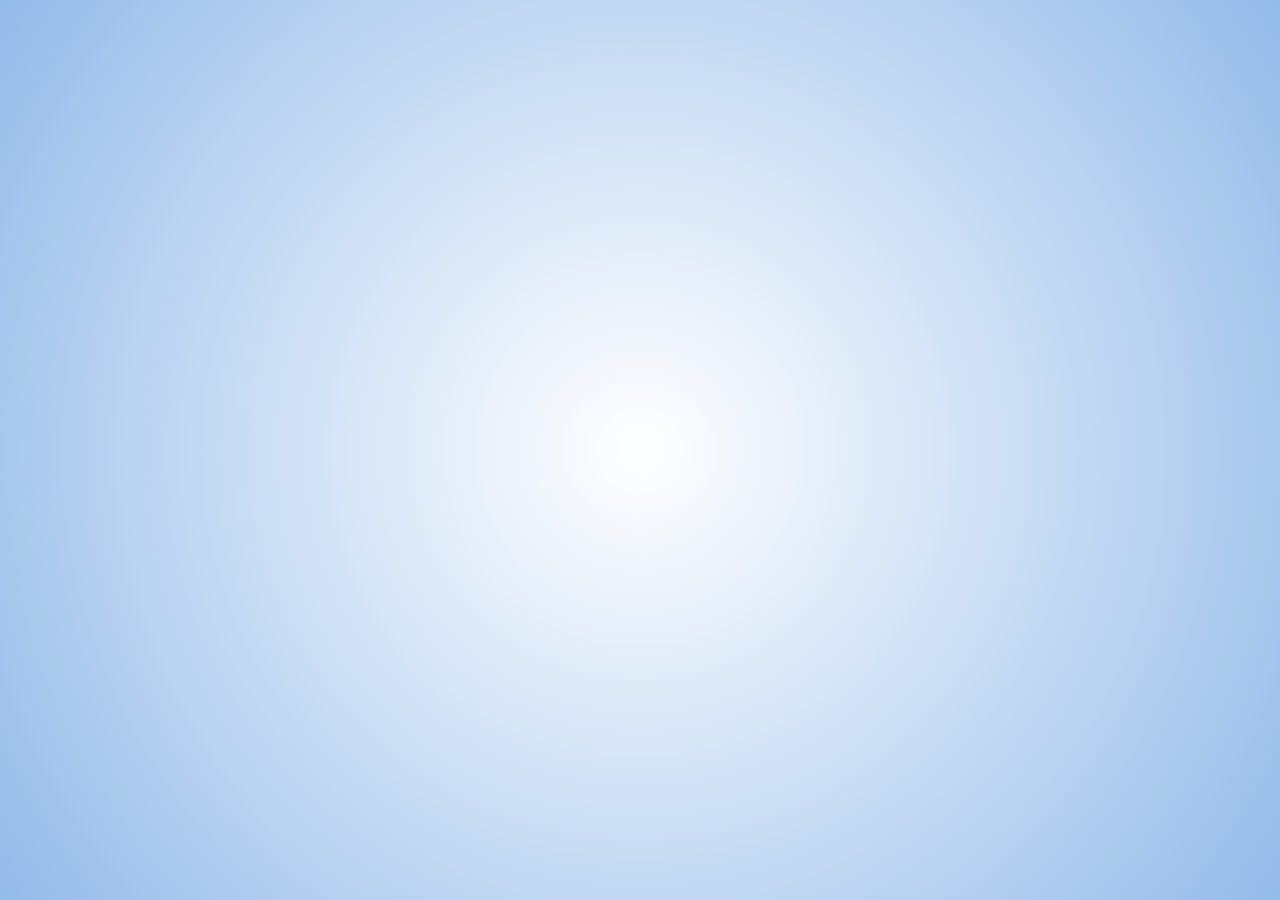
<file: index.html>
<!doctype html>
<html lang="en" data-critters-container>

<head>
  <meta charset="utf-8">
  <title>Leerlingen Begeleiding</title>
  <base href="https://Piet-Laureyns.github.io/leerlingenbegeleiding/">
  <!-- <base href="/"> -->
  <meta name="viewport" content="width=device-width, initial-scale=1">
  <link rel="icon" type="image/x-icon" href="favicon.ico">
  <link rel="stylesheet" href="https://stackpath.bootstrapcdn.com/bootstrap/4.3.1/css/bootstrap.min.css" integrity="sha384-ggOyR0iXCbMQv3Xipma34MD+dH/1fQ784/j6cY/iJTQUOhcWr7x9JvoRxT2MZw1T" crossorigin="anonymous">

<style>html{--mat-option-selected-state-label-text-color:#673ab7;--mat-option-label-text-color:rgba(0, 0, 0, .87);--mat-option-hover-state-layer-color:rgba(0, 0, 0, .04);--mat-option-focus-state-layer-color:rgba(0, 0, 0, .04);--mat-option-selected-state-layer-color:rgba(0, 0, 0, .04)}html{--mat-optgroup-label-text-color:rgba(0, 0, 0, .87)}html{--mat-option-label-text-font:Roboto, sans-serif;--mat-option-label-text-line-height:24px;--mat-option-label-text-size:16px;--mat-option-label-text-tracking:.03125em;--mat-option-label-text-weight:400}html{--mat-optgroup-label-text-font:Roboto, sans-serif;--mat-optgroup-label-text-line-height:24px;--mat-optgroup-label-text-size:16px;--mat-optgroup-label-text-tracking:.03125em;--mat-optgroup-label-text-weight:400}html{--mdc-filled-text-field-caret-color:#673ab7;--mdc-filled-text-field-focus-active-indicator-color:#673ab7;--mdc-filled-text-field-focus-label-text-color:rgba(103, 58, 183, .87);--mdc-filled-text-field-container-color:whitesmoke;--mdc-filled-text-field-disabled-container-color:#fafafa;--mdc-filled-text-field-label-text-color:rgba(0, 0, 0, .6);--mdc-filled-text-field-disabled-label-text-color:rgba(0, 0, 0, .38);--mdc-filled-text-field-input-text-color:rgba(0, 0, 0, .87);--mdc-filled-text-field-disabled-input-text-color:rgba(0, 0, 0, .38);--mdc-filled-text-field-input-text-placeholder-color:rgba(0, 0, 0, .6);--mdc-filled-text-field-error-focus-label-text-color:#f44336;--mdc-filled-text-field-error-label-text-color:#f44336;--mdc-filled-text-field-error-caret-color:#f44336;--mdc-filled-text-field-active-indicator-color:rgba(0, 0, 0, .42);--mdc-filled-text-field-disabled-active-indicator-color:rgba(0, 0, 0, .06);--mdc-filled-text-field-hover-active-indicator-color:rgba(0, 0, 0, .87);--mdc-filled-text-field-error-active-indicator-color:#f44336;--mdc-filled-text-field-error-focus-active-indicator-color:#f44336;--mdc-filled-text-field-error-hover-active-indicator-color:#f44336;--mdc-outlined-text-field-caret-color:#673ab7;--mdc-outlined-text-field-focus-outline-color:#673ab7;--mdc-outlined-text-field-focus-label-text-color:rgba(103, 58, 183, .87);--mdc-outlined-text-field-label-text-color:rgba(0, 0, 0, .6);--mdc-outlined-text-field-disabled-label-text-color:rgba(0, 0, 0, .38);--mdc-outlined-text-field-input-text-color:rgba(0, 0, 0, .87);--mdc-outlined-text-field-disabled-input-text-color:rgba(0, 0, 0, .38);--mdc-outlined-text-field-input-text-placeholder-color:rgba(0, 0, 0, .6);--mdc-outlined-text-field-error-caret-color:#f44336;--mdc-outlined-text-field-error-focus-label-text-color:#f44336;--mdc-outlined-text-field-error-label-text-color:#f44336;--mdc-outlined-text-field-outline-color:rgba(0, 0, 0, .38);--mdc-outlined-text-field-disabled-outline-color:rgba(0, 0, 0, .06);--mdc-outlined-text-field-hover-outline-color:rgba(0, 0, 0, .87);--mdc-outlined-text-field-error-focus-outline-color:#f44336;--mdc-outlined-text-field-error-hover-outline-color:#f44336;--mdc-outlined-text-field-error-outline-color:#f44336;--mat-form-field-disabled-input-text-placeholder-color:rgba(0, 0, 0, .38)}html{--mdc-filled-text-field-label-text-font:Roboto, sans-serif;--mdc-filled-text-field-label-text-size:16px;--mdc-filled-text-field-label-text-tracking:.03125em;--mdc-filled-text-field-label-text-weight:400;--mdc-outlined-text-field-label-text-font:Roboto, sans-serif;--mdc-outlined-text-field-label-text-size:16px;--mdc-outlined-text-field-label-text-tracking:.03125em;--mdc-outlined-text-field-label-text-weight:400;--mat-form-field-container-text-font:Roboto, sans-serif;--mat-form-field-container-text-line-height:24px;--mat-form-field-container-text-size:16px;--mat-form-field-container-text-tracking:.03125em;--mat-form-field-container-text-weight:400;--mat-form-field-outlined-label-text-populated-size:16px;--mat-form-field-subscript-text-font:Roboto, sans-serif;--mat-form-field-subscript-text-line-height:20px;--mat-form-field-subscript-text-size:12px;--mat-form-field-subscript-text-tracking:.0333333333em;--mat-form-field-subscript-text-weight:400}html{--mat-select-panel-background-color:white;--mat-select-enabled-trigger-text-color:rgba(0, 0, 0, .87);--mat-select-disabled-trigger-text-color:rgba(0, 0, 0, .38);--mat-select-placeholder-text-color:rgba(0, 0, 0, .6);--mat-select-enabled-arrow-color:rgba(0, 0, 0, .54);--mat-select-disabled-arrow-color:rgba(0, 0, 0, .38);--mat-select-focused-arrow-color:rgba(103, 58, 183, .87);--mat-select-invalid-arrow-color:rgba(244, 67, 54, .87)}html{--mat-select-trigger-text-font:Roboto, sans-serif;--mat-select-trigger-text-line-height:24px;--mat-select-trigger-text-size:16px;--mat-select-trigger-text-tracking:.03125em;--mat-select-trigger-text-weight:400}html{--mat-autocomplete-background-color:white}html{--mat-menu-item-label-text-color:rgba(0, 0, 0, .87);--mat-menu-item-icon-color:rgba(0, 0, 0, .87);--mat-menu-item-hover-state-layer-color:rgba(0, 0, 0, .04);--mat-menu-item-focus-state-layer-color:rgba(0, 0, 0, .04);--mat-menu-container-color:white}html{--mat-menu-item-label-text-font:Roboto, sans-serif;--mat-menu-item-label-text-size:16px;--mat-menu-item-label-text-tracking:.03125em;--mat-menu-item-label-text-line-height:24px;--mat-menu-item-label-text-weight:400}html{--mat-paginator-container-text-color:rgba(0, 0, 0, .87);--mat-paginator-container-background-color:white;--mat-paginator-enabled-icon-color:rgba(0, 0, 0, .54);--mat-paginator-disabled-icon-color:rgba(0, 0, 0, .12)}html{--mat-paginator-container-size:56px}html{--mat-paginator-container-text-font:Roboto, sans-serif;--mat-paginator-container-text-line-height:20px;--mat-paginator-container-text-size:12px;--mat-paginator-container-text-tracking:.0333333333em;--mat-paginator-container-text-weight:400;--mat-paginator-select-trigger-text-size:12px}html{--mdc-checkbox-disabled-selected-icon-color:rgba(0, 0, 0, .38);--mdc-checkbox-disabled-unselected-icon-color:rgba(0, 0, 0, .38);--mdc-checkbox-selected-checkmark-color:#000;--mdc-checkbox-selected-focus-icon-color:#ffd740;--mdc-checkbox-selected-hover-icon-color:#ffd740;--mdc-checkbox-selected-icon-color:#ffd740;--mdc-checkbox-selected-pressed-icon-color:#ffd740;--mdc-checkbox-unselected-focus-icon-color:#212121;--mdc-checkbox-unselected-hover-icon-color:#212121;--mdc-checkbox-unselected-icon-color:rgba(0, 0, 0, .54);--mdc-checkbox-unselected-pressed-icon-color:rgba(0, 0, 0, .54);--mdc-checkbox-selected-focus-state-layer-color:#ffd740;--mdc-checkbox-selected-hover-state-layer-color:#ffd740;--mdc-checkbox-selected-pressed-state-layer-color:#ffd740;--mdc-checkbox-unselected-focus-state-layer-color:black;--mdc-checkbox-unselected-hover-state-layer-color:black;--mdc-checkbox-unselected-pressed-state-layer-color:black}html{--mdc-checkbox-state-layer-size:40px}html{--mat-table-background-color:white;--mat-table-header-headline-color:rgba(0, 0, 0, .87);--mat-table-row-item-label-text-color:rgba(0, 0, 0, .87);--mat-table-row-item-outline-color:rgba(0, 0, 0, .12)}html{--mat-table-header-container-height:56px;--mat-table-footer-container-height:52px;--mat-table-row-item-container-height:52px}html{--mat-table-header-headline-font:Roboto, sans-serif;--mat-table-header-headline-line-height:22px;--mat-table-header-headline-size:14px;--mat-table-header-headline-weight:500;--mat-table-header-headline-tracking:.0071428571em;--mat-table-row-item-label-text-font:Roboto, sans-serif;--mat-table-row-item-label-text-line-height:20px;--mat-table-row-item-label-text-size:14px;--mat-table-row-item-label-text-weight:400;--mat-table-row-item-label-text-tracking:.0178571429em;--mat-table-footer-supporting-text-font:Roboto, sans-serif;--mat-table-footer-supporting-text-line-height:20px;--mat-table-footer-supporting-text-size:14px;--mat-table-footer-supporting-text-weight:400;--mat-table-footer-supporting-text-tracking:.0178571429em}html{--mat-badge-background-color:#673ab7;--mat-badge-text-color:white;--mat-badge-disabled-state-background-color:#b9b9b9;--mat-badge-disabled-state-text-color:rgba(0, 0, 0, .38)}html{--mat-badge-text-font:Roboto, sans-serif;--mat-badge-text-size:12px;--mat-badge-text-weight:600;--mat-badge-small-size-text-size:9px;--mat-badge-large-size-text-size:24px}html{--mat-bottom-sheet-container-text-color:rgba(0, 0, 0, .87);--mat-bottom-sheet-container-background-color:white}html{--mat-bottom-sheet-container-text-font:Roboto, sans-serif;--mat-bottom-sheet-container-text-line-height:20px;--mat-bottom-sheet-container-text-size:14px;--mat-bottom-sheet-container-text-tracking:.0178571429em;--mat-bottom-sheet-container-text-weight:400}html{--mat-legacy-button-toggle-text-color:rgba(0, 0, 0, .38);--mat-legacy-button-toggle-state-layer-color:rgba(0, 0, 0, .12);--mat-legacy-button-toggle-selected-state-text-color:rgba(0, 0, 0, .54);--mat-legacy-button-toggle-selected-state-background-color:#e0e0e0;--mat-legacy-button-toggle-disabled-state-text-color:rgba(0, 0, 0, .26);--mat-legacy-button-toggle-disabled-state-background-color:#eeeeee;--mat-legacy-button-toggle-disabled-selected-state-background-color:#bdbdbd;--mat-standard-button-toggle-text-color:rgba(0, 0, 0, .87);--mat-standard-button-toggle-background-color:white;--mat-standard-button-toggle-state-layer-color:black;--mat-standard-button-toggle-selected-state-background-color:#e0e0e0;--mat-standard-button-toggle-selected-state-text-color:rgba(0, 0, 0, .87);--mat-standard-button-toggle-disabled-state-text-color:rgba(0, 0, 0, .26);--mat-standard-button-toggle-disabled-state-background-color:white;--mat-standard-button-toggle-disabled-selected-state-text-color:rgba(0, 0, 0, .87);--mat-standard-button-toggle-disabled-selected-state-background-color:#bdbdbd;--mat-standard-button-toggle-divider-color:#e0e0e0}html{--mat-standard-button-toggle-height:48px}html{--mat-legacy-button-toggle-text-font:Roboto, sans-serif;--mat-standard-button-toggle-text-font:Roboto, sans-serif}html{--mat-datepicker-calendar-date-selected-state-text-color:white;--mat-datepicker-calendar-date-selected-state-background-color:#673ab7;--mat-datepicker-calendar-date-selected-disabled-state-background-color:rgba(103, 58, 183, .4);--mat-datepicker-calendar-date-today-selected-state-outline-color:white;--mat-datepicker-calendar-date-focus-state-background-color:rgba(103, 58, 183, .3);--mat-datepicker-calendar-date-hover-state-background-color:rgba(103, 58, 183, .3);--mat-datepicker-toggle-active-state-icon-color:#673ab7;--mat-datepicker-calendar-date-in-range-state-background-color:rgba(103, 58, 183, .2);--mat-datepicker-calendar-date-in-comparison-range-state-background-color:rgba(249, 171, 0, .2);--mat-datepicker-calendar-date-in-overlap-range-state-background-color:#a8dab5;--mat-datepicker-calendar-date-in-overlap-range-selected-state-background-color:#46a35e;--mat-datepicker-toggle-icon-color:rgba(0, 0, 0, .54);--mat-datepicker-calendar-body-label-text-color:rgba(0, 0, 0, .54);--mat-datepicker-calendar-period-button-icon-color:rgba(0, 0, 0, .54);--mat-datepicker-calendar-navigation-button-icon-color:rgba(0, 0, 0, .54);--mat-datepicker-calendar-header-divider-color:rgba(0, 0, 0, .12);--mat-datepicker-calendar-header-text-color:rgba(0, 0, 0, .54);--mat-datepicker-calendar-date-today-outline-color:rgba(0, 0, 0, .38);--mat-datepicker-calendar-date-today-disabled-state-outline-color:rgba(0, 0, 0, .18);--mat-datepicker-calendar-date-text-color:rgba(0, 0, 0, .87);--mat-datepicker-calendar-date-outline-color:transparent;--mat-datepicker-calendar-date-disabled-state-text-color:rgba(0, 0, 0, .38);--mat-datepicker-calendar-date-preview-state-outline-color:rgba(0, 0, 0, .24);--mat-datepicker-range-input-separator-color:rgba(0, 0, 0, .87);--mat-datepicker-range-input-disabled-state-separator-color:rgba(0, 0, 0, .38);--mat-datepicker-range-input-disabled-state-text-color:rgba(0, 0, 0, .38);--mat-datepicker-calendar-container-background-color:white;--mat-datepicker-calendar-container-text-color:rgba(0, 0, 0, .87)}html{--mat-datepicker-calendar-text-font:Roboto, sans-serif;--mat-datepicker-calendar-text-size:13px;--mat-datepicker-calendar-body-label-text-size:14px;--mat-datepicker-calendar-body-label-text-weight:500;--mat-datepicker-calendar-period-button-text-size:14px;--mat-datepicker-calendar-period-button-text-weight:500;--mat-datepicker-calendar-header-text-size:11px;--mat-datepicker-calendar-header-text-weight:400}html{--mat-divider-color:rgba(0, 0, 0, .12)}html{--mat-expansion-container-background-color:white;--mat-expansion-container-text-color:rgba(0, 0, 0, .87);--mat-expansion-actions-divider-color:rgba(0, 0, 0, .12);--mat-expansion-header-hover-state-layer-color:rgba(0, 0, 0, .04);--mat-expansion-header-focus-state-layer-color:rgba(0, 0, 0, .04);--mat-expansion-header-disabled-state-text-color:rgba(0, 0, 0, .26);--mat-expansion-header-text-color:rgba(0, 0, 0, .87);--mat-expansion-header-description-color:rgba(0, 0, 0, .54);--mat-expansion-header-indicator-color:rgba(0, 0, 0, .54)}html{--mat-expansion-header-collapsed-state-height:48px;--mat-expansion-header-expanded-state-height:64px}html{--mat-expansion-header-text-font:Roboto, sans-serif;--mat-expansion-header-text-size:14px;--mat-expansion-header-text-weight:500;--mat-expansion-header-text-line-height:inherit;--mat-expansion-header-text-tracking:inherit;--mat-expansion-container-text-font:Roboto, sans-serif;--mat-expansion-container-text-line-height:20px;--mat-expansion-container-text-size:14px;--mat-expansion-container-text-tracking:.0178571429em;--mat-expansion-container-text-weight:400}html{--mat-grid-list-tile-header-primary-text-size:14px;--mat-grid-list-tile-header-secondary-text-size:12px;--mat-grid-list-tile-footer-primary-text-size:14px;--mat-grid-list-tile-footer-secondary-text-size:12px}html{--mat-icon-color:inherit}html{--mat-sidenav-container-divider-color:rgba(0, 0, 0, .12);--mat-sidenav-container-background-color:white;--mat-sidenav-container-text-color:rgba(0, 0, 0, .87);--mat-sidenav-content-background-color:#fafafa;--mat-sidenav-content-text-color:rgba(0, 0, 0, .87);--mat-sidenav-scrim-color:rgba(0, 0, 0, .6)}html{--mat-stepper-header-icon-foreground-color:white;--mat-stepper-header-selected-state-icon-background-color:#673ab7;--mat-stepper-header-selected-state-icon-foreground-color:white;--mat-stepper-header-done-state-icon-background-color:#673ab7;--mat-stepper-header-done-state-icon-foreground-color:white;--mat-stepper-header-edit-state-icon-background-color:#673ab7;--mat-stepper-header-edit-state-icon-foreground-color:white;--mat-stepper-container-color:white;--mat-stepper-line-color:rgba(0, 0, 0, .12);--mat-stepper-header-hover-state-layer-color:rgba(0, 0, 0, .04);--mat-stepper-header-focus-state-layer-color:rgba(0, 0, 0, .04);--mat-stepper-header-label-text-color:rgba(0, 0, 0, .54);--mat-stepper-header-optional-label-text-color:rgba(0, 0, 0, .54);--mat-stepper-header-selected-state-label-text-color:rgba(0, 0, 0, .87);--mat-stepper-header-error-state-label-text-color:#f44336;--mat-stepper-header-icon-background-color:rgba(0, 0, 0, .54);--mat-stepper-header-error-state-icon-foreground-color:#f44336;--mat-stepper-header-error-state-icon-background-color:transparent}html{--mat-stepper-header-height:72px}html{--mat-stepper-container-text-font:Roboto, sans-serif;--mat-stepper-header-label-text-font:Roboto, sans-serif;--mat-stepper-header-label-text-size:14px;--mat-stepper-header-label-text-weight:400;--mat-stepper-header-error-state-label-text-size:16px;--mat-stepper-header-selected-state-label-text-size:16px;--mat-stepper-header-selected-state-label-text-weight:400}html{--mat-toolbar-container-background-color:whitesmoke;--mat-toolbar-container-text-color:rgba(0, 0, 0, .87)}html{--mat-toolbar-standard-height:64px;--mat-toolbar-mobile-height:56px}html{--mat-toolbar-title-text-font:Roboto, sans-serif;--mat-toolbar-title-text-line-height:32px;--mat-toolbar-title-text-size:20px;--mat-toolbar-title-text-tracking:.0125em;--mat-toolbar-title-text-weight:500}html,body{font-family:Tahoma,Arial,sans-serif;width:100%;height:100%;overflow:hidden}:root{--blue:#005ca9;--lightblue:#007ad8;--lighterblue:#1693f3;--darkblue:#004982}body{background:radial-gradient(circle,rgba(255,255,255,1) 0%,rgba(148,187,233,1) 100%)}</style><link rel="stylesheet" href="styles.3e654d80431c7d2f.css" media="print" onload="this.media='all'"><noscript><link rel="stylesheet" href="styles.3e654d80431c7d2f.css"></noscript></head>

<body>
  <app-root></app-root>
<script src="runtime.63a816dbd938107e.js" type="module"></script><script src="polyfills.c07f444cee2485e9.js" type="module"></script><script src="main.15e420885f54ad03.js" type="module"></script></body>

</html>
</file>
<file: styles.3e654d80431c7d2f.css>
.mat-ripple{overflow:hidden;position:relative}.mat-ripple:not(:empty){transform:translateZ(0)}.mat-ripple.mat-ripple-unbounded{overflow:visible}.mat-ripple-element{position:absolute;border-radius:50%;pointer-events:none;transition:opacity,transform 0ms cubic-bezier(0,0,.2,1);transform:scale3d(0,0,0)}.cdk-high-contrast-active .mat-ripple-element{display:none}.cdk-visually-hidden{border:0;clip:rect(0 0 0 0);height:1px;margin:-1px;overflow:hidden;padding:0;position:absolute;width:1px;white-space:nowrap;outline:0;-webkit-appearance:none;-moz-appearance:none;left:0}[dir=rtl] .cdk-visually-hidden{left:auto;right:0}.cdk-overlay-container,.cdk-global-overlay-wrapper{pointer-events:none;top:0;left:0;height:100%;width:100%}.cdk-overlay-container{position:fixed;z-index:1000}.cdk-overlay-container:empty{display:none}.cdk-global-overlay-wrapper{display:flex;position:absolute;z-index:1000}.cdk-overlay-pane{position:absolute;pointer-events:auto;box-sizing:border-box;z-index:1000;display:flex;max-width:100%;max-height:100%}.cdk-overlay-backdrop{position:absolute;inset:0;z-index:1000;pointer-events:auto;-webkit-tap-highlight-color:rgba(0,0,0,0);transition:opacity .4s cubic-bezier(.25,.8,.25,1);opacity:0}.cdk-overlay-backdrop.cdk-overlay-backdrop-showing{opacity:1}.cdk-high-contrast-active .cdk-overlay-backdrop.cdk-overlay-backdrop-showing{opacity:.6}.cdk-overlay-dark-backdrop{background:rgba(0,0,0,.32)}.cdk-overlay-transparent-backdrop{transition:visibility 1ms linear,opacity 1ms linear;visibility:hidden;opacity:1}.cdk-overlay-transparent-backdrop.cdk-overlay-backdrop-showing{opacity:0;visibility:visible}.cdk-overlay-backdrop-noop-animation{transition:none}.cdk-overlay-connected-position-bounding-box{position:absolute;z-index:1000;display:flex;flex-direction:column;min-width:1px;min-height:1px}.cdk-global-scrollblock{position:fixed;width:100%;overflow-y:scroll}textarea.cdk-textarea-autosize{resize:none}textarea.cdk-textarea-autosize-measuring{padding:2px 0!important;box-sizing:content-box!important;height:auto!important;overflow:hidden!important}textarea.cdk-textarea-autosize-measuring-firefox{padding:2px 0!important;box-sizing:content-box!important;height:0!important}@keyframes cdk-text-field-autofill-start{}@keyframes cdk-text-field-autofill-end{}.cdk-text-field-autofill-monitored:-webkit-autofill{animation:cdk-text-field-autofill-start 0s 1ms}.cdk-text-field-autofill-monitored:not(:-webkit-autofill){animation:cdk-text-field-autofill-end 0s 1ms}.mat-focus-indicator{position:relative}.mat-focus-indicator:before{inset:0;position:absolute;box-sizing:border-box;pointer-events:none;display:var(--mat-focus-indicator-display, none);border:var(--mat-focus-indicator-border-width, 3px) var(--mat-focus-indicator-border-style, solid) var(--mat-focus-indicator-border-color, transparent);border-radius:var(--mat-focus-indicator-border-radius, 4px)}.mat-focus-indicator:focus:before{content:""}.cdk-high-contrast-active{--mat-focus-indicator-display: block}.mat-mdc-focus-indicator{position:relative}.mat-mdc-focus-indicator:before{inset:0;position:absolute;box-sizing:border-box;pointer-events:none;display:var(--mat-mdc-focus-indicator-display, none);border:var(--mat-mdc-focus-indicator-border-width, 3px) var(--mat-mdc-focus-indicator-border-style, solid) var(--mat-mdc-focus-indicator-border-color, transparent);border-radius:var(--mat-mdc-focus-indicator-border-radius, 4px)}.mat-mdc-focus-indicator:focus:before{content:""}.cdk-high-contrast-active{--mat-mdc-focus-indicator-display: block}.mat-ripple-element{background-color:#0000001a}html{--mat-option-selected-state-label-text-color:#673ab7;--mat-option-label-text-color:rgba(0, 0, 0, .87);--mat-option-hover-state-layer-color:rgba(0, 0, 0, .04);--mat-option-focus-state-layer-color:rgba(0, 0, 0, .04);--mat-option-selected-state-layer-color:rgba(0, 0, 0, .04)}.mat-accent{--mat-option-selected-state-label-text-color:#ffd740}.mat-warn{--mat-option-selected-state-label-text-color:#f44336}html{--mat-optgroup-label-text-color:rgba(0, 0, 0, .87)}.mat-pseudo-checkbox-full{color:#0000008a}.mat-pseudo-checkbox-full.mat-pseudo-checkbox-disabled{color:#b0b0b0}.mat-primary .mat-pseudo-checkbox-checked.mat-pseudo-checkbox-minimal:after,.mat-primary .mat-pseudo-checkbox-indeterminate.mat-pseudo-checkbox-minimal:after{color:#673ab7}.mat-primary .mat-pseudo-checkbox-checked.mat-pseudo-checkbox-full,.mat-primary .mat-pseudo-checkbox-indeterminate.mat-pseudo-checkbox-full{background:#673ab7}.mat-primary .mat-pseudo-checkbox-checked.mat-pseudo-checkbox-full:after,.mat-primary .mat-pseudo-checkbox-indeterminate.mat-pseudo-checkbox-full:after{color:#fafafa}.mat-pseudo-checkbox-checked.mat-pseudo-checkbox-minimal:after,.mat-pseudo-checkbox-indeterminate.mat-pseudo-checkbox-minimal:after{color:#ffd740}.mat-pseudo-checkbox-checked.mat-pseudo-checkbox-full,.mat-pseudo-checkbox-indeterminate.mat-pseudo-checkbox-full{background:#ffd740}.mat-pseudo-checkbox-checked.mat-pseudo-checkbox-full:after,.mat-pseudo-checkbox-indeterminate.mat-pseudo-checkbox-full:after{color:#fafafa}.mat-accent .mat-pseudo-checkbox-checked.mat-pseudo-checkbox-minimal:after,.mat-accent .mat-pseudo-checkbox-indeterminate.mat-pseudo-checkbox-minimal:after{color:#ffd740}.mat-accent .mat-pseudo-checkbox-checked.mat-pseudo-checkbox-full,.mat-accent .mat-pseudo-checkbox-indeterminate.mat-pseudo-checkbox-full{background:#ffd740}.mat-accent .mat-pseudo-checkbox-checked.mat-pseudo-checkbox-full:after,.mat-accent .mat-pseudo-checkbox-indeterminate.mat-pseudo-checkbox-full:after{color:#fafafa}.mat-warn .mat-pseudo-checkbox-checked.mat-pseudo-checkbox-minimal:after,.mat-warn .mat-pseudo-checkbox-indeterminate.mat-pseudo-checkbox-minimal:after{color:#f44336}.mat-warn .mat-pseudo-checkbox-checked.mat-pseudo-checkbox-full,.mat-warn .mat-pseudo-checkbox-indeterminate.mat-pseudo-checkbox-full{background:#f44336}.mat-warn .mat-pseudo-checkbox-checked.mat-pseudo-checkbox-full:after,.mat-warn .mat-pseudo-checkbox-indeterminate.mat-pseudo-checkbox-full:after{color:#fafafa}.mat-pseudo-checkbox-disabled.mat-pseudo-checkbox-checked.mat-pseudo-checkbox-minimal:after,.mat-pseudo-checkbox-disabled.mat-pseudo-checkbox-indeterminate.mat-pseudo-checkbox-minimal:after{color:#b0b0b0}.mat-pseudo-checkbox-disabled.mat-pseudo-checkbox-checked.mat-pseudo-checkbox-full,.mat-pseudo-checkbox-disabled.mat-pseudo-checkbox-indeterminate.mat-pseudo-checkbox-full{background:#b0b0b0}.mat-app-background{background-color:#fafafa;color:#000000de}.mat-elevation-z0,.mat-mdc-elevation-specific.mat-elevation-z0{box-shadow:0 0 #0003,0 0 #00000024,0 0 #0000001f}.mat-elevation-z1,.mat-mdc-elevation-specific.mat-elevation-z1{box-shadow:0 2px 1px -1px #0003,0 1px 1px #00000024,0 1px 3px #0000001f}.mat-elevation-z2,.mat-mdc-elevation-specific.mat-elevation-z2{box-shadow:0 3px 1px -2px #0003,0 2px 2px #00000024,0 1px 5px #0000001f}.mat-elevation-z3,.mat-mdc-elevation-specific.mat-elevation-z3{box-shadow:0 3px 3px -2px #0003,0 3px 4px #00000024,0 1px 8px #0000001f}.mat-elevation-z4,.mat-mdc-elevation-specific.mat-elevation-z4{box-shadow:0 2px 4px -1px #0003,0 4px 5px #00000024,0 1px 10px #0000001f}.mat-elevation-z5,.mat-mdc-elevation-specific.mat-elevation-z5{box-shadow:0 3px 5px -1px #0003,0 5px 8px #00000024,0 1px 14px #0000001f}.mat-elevation-z6,.mat-mdc-elevation-specific.mat-elevation-z6{box-shadow:0 3px 5px -1px #0003,0 6px 10px #00000024,0 1px 18px #0000001f}.mat-elevation-z7,.mat-mdc-elevation-specific.mat-elevation-z7{box-shadow:0 4px 5px -2px #0003,0 7px 10px 1px #00000024,0 2px 16px 1px #0000001f}.mat-elevation-z8,.mat-mdc-elevation-specific.mat-elevation-z8{box-shadow:0 5px 5px -3px #0003,0 8px 10px 1px #00000024,0 3px 14px 2px #0000001f}.mat-elevation-z9,.mat-mdc-elevation-specific.mat-elevation-z9{box-shadow:0 5px 6px -3px #0003,0 9px 12px 1px #00000024,0 3px 16px 2px #0000001f}.mat-elevation-z10,.mat-mdc-elevation-specific.mat-elevation-z10{box-shadow:0 6px 6px -3px #0003,0 10px 14px 1px #00000024,0 4px 18px 3px #0000001f}.mat-elevation-z11,.mat-mdc-elevation-specific.mat-elevation-z11{box-shadow:0 6px 7px -4px #0003,0 11px 15px 1px #00000024,0 4px 20px 3px #0000001f}.mat-elevation-z12,.mat-mdc-elevation-specific.mat-elevation-z12{box-shadow:0 7px 8px -4px #0003,0 12px 17px 2px #00000024,0 5px 22px 4px #0000001f}.mat-elevation-z13,.mat-mdc-elevation-specific.mat-elevation-z13{box-shadow:0 7px 8px -4px #0003,0 13px 19px 2px #00000024,0 5px 24px 4px #0000001f}.mat-elevation-z14,.mat-mdc-elevation-specific.mat-elevation-z14{box-shadow:0 7px 9px -4px #0003,0 14px 21px 2px #00000024,0 5px 26px 4px #0000001f}.mat-elevation-z15,.mat-mdc-elevation-specific.mat-elevation-z15{box-shadow:0 8px 9px -5px #0003,0 15px 22px 2px #00000024,0 6px 28px 5px #0000001f}.mat-elevation-z16,.mat-mdc-elevation-specific.mat-elevation-z16{box-shadow:0 8px 10px -5px #0003,0 16px 24px 2px #00000024,0 6px 30px 5px #0000001f}.mat-elevation-z17,.mat-mdc-elevation-specific.mat-elevation-z17{box-shadow:0 8px 11px -5px #0003,0 17px 26px 2px #00000024,0 6px 32px 5px #0000001f}.mat-elevation-z18,.mat-mdc-elevation-specific.mat-elevation-z18{box-shadow:0 9px 11px -5px #0003,0 18px 28px 2px #00000024,0 7px 34px 6px #0000001f}.mat-elevation-z19,.mat-mdc-elevation-specific.mat-elevation-z19{box-shadow:0 9px 12px -6px #0003,0 19px 29px 2px #00000024,0 7px 36px 6px #0000001f}.mat-elevation-z20,.mat-mdc-elevation-specific.mat-elevation-z20{box-shadow:0 10px 13px -6px #0003,0 20px 31px 3px #00000024,0 8px 38px 7px #0000001f}.mat-elevation-z21,.mat-mdc-elevation-specific.mat-elevation-z21{box-shadow:0 10px 13px -6px #0003,0 21px 33px 3px #00000024,0 8px 40px 7px #0000001f}.mat-elevation-z22,.mat-mdc-elevation-specific.mat-elevation-z22{box-shadow:0 10px 14px -6px #0003,0 22px 35px 3px #00000024,0 8px 42px 7px #0000001f}.mat-elevation-z23,.mat-mdc-elevation-specific.mat-elevation-z23{box-shadow:0 11px 14px -7px #0003,0 23px 36px 3px #00000024,0 9px 44px 8px #0000001f}.mat-elevation-z24,.mat-mdc-elevation-specific.mat-elevation-z24{box-shadow:0 11px 15px -7px #0003,0 24px 38px 3px #00000024,0 9px 46px 8px #0000001f}.mat-theme-loaded-marker{display:none}html{--mat-option-label-text-font:Roboto, sans-serif;--mat-option-label-text-line-height:24px;--mat-option-label-text-size:16px;--mat-option-label-text-tracking:.03125em;--mat-option-label-text-weight:400}html{--mat-optgroup-label-text-font:Roboto, sans-serif;--mat-optgroup-label-text-line-height:24px;--mat-optgroup-label-text-size:16px;--mat-optgroup-label-text-tracking:.03125em;--mat-optgroup-label-text-weight:400}.mat-mdc-card{--mdc-elevated-card-container-color:white;--mdc-elevated-card-container-elevation:0px 2px 1px -1px rgba(0, 0, 0, .2), 0px 1px 1px 0px rgba(0, 0, 0, .14), 0px 1px 3px 0px rgba(0, 0, 0, .12);--mdc-outlined-card-container-color:white;--mdc-outlined-card-outline-color:rgba(0, 0, 0, .12);--mdc-outlined-card-container-elevation:0px 0px 0px 0px rgba(0, 0, 0, .2), 0px 0px 0px 0px rgba(0, 0, 0, .14), 0px 0px 0px 0px rgba(0, 0, 0, .12);--mat-card-subtitle-text-color:rgba(0, 0, 0, .54)}.mat-mdc-card{--mat-card-title-text-font:Roboto, sans-serif;--mat-card-title-text-line-height:32px;--mat-card-title-text-size:20px;--mat-card-title-text-tracking:.0125em;--mat-card-title-text-weight:500;--mat-card-subtitle-text-font:Roboto, sans-serif;--mat-card-subtitle-text-line-height:22px;--mat-card-subtitle-text-size:14px;--mat-card-subtitle-text-tracking:.0071428571em;--mat-card-subtitle-text-weight:500}.mat-mdc-progress-bar{--mdc-linear-progress-active-indicator-color:#673ab7;--mdc-linear-progress-track-color:rgba(103, 58, 183, .25)}.mat-mdc-progress-bar .mdc-linear-progress__buffer-dots{background-color:#673ab740;background-color:var(--mdc-linear-progress-track-color, rgba(103, 58, 183, .25))}@media (forced-colors: active){.mat-mdc-progress-bar .mdc-linear-progress__buffer-dots{background-color:ButtonBorder}}@media all and (-ms-high-contrast: none),(-ms-high-contrast: active){.mat-mdc-progress-bar .mdc-linear-progress__buffer-dots{background-color:#0000;background-image:url("data:image/svg+xml,%3Csvg version='1.1' xmlns='http://www.w3.org/2000/svg' xmlns:xlink='http://www.w3.org/1999/xlink' x='0px' y='0px' enable-background='new 0 0 5 2' xml:space='preserve' viewBox='0 0 5 2' preserveAspectRatio='none slice'%3E%3Ccircle cx='1' cy='1' r='1' fill='rgba(103, 58, 183, 0.25)'/%3E%3C/svg%3E")}}.mat-mdc-progress-bar .mdc-linear-progress__buffer-bar{background-color:#673ab740;background-color:var(--mdc-linear-progress-track-color, rgba(103, 58, 183, .25))}.mat-mdc-progress-bar.mat-accent{--mdc-linear-progress-active-indicator-color:#ffd740;--mdc-linear-progress-track-color:rgba(255, 215, 64, .25)}.mat-mdc-progress-bar.mat-accent .mdc-linear-progress__buffer-dots{background-color:#ffd74040;background-color:var(--mdc-linear-progress-track-color, rgba(255, 215, 64, .25))}@media (forced-colors: active){.mat-mdc-progress-bar.mat-accent .mdc-linear-progress__buffer-dots{background-color:ButtonBorder}}@media all and (-ms-high-contrast: none),(-ms-high-contrast: active){.mat-mdc-progress-bar.mat-accent .mdc-linear-progress__buffer-dots{background-color:#0000;background-image:url("data:image/svg+xml,%3Csvg version='1.1' xmlns='http://www.w3.org/2000/svg' xmlns:xlink='http://www.w3.org/1999/xlink' x='0px' y='0px' enable-background='new 0 0 5 2' xml:space='preserve' viewBox='0 0 5 2' preserveAspectRatio='none slice'%3E%3Ccircle cx='1' cy='1' r='1' fill='rgba(255, 215, 64, 0.25)'/%3E%3C/svg%3E")}}.mat-mdc-progress-bar.mat-accent .mdc-linear-progress__buffer-bar{background-color:#ffd74040;background-color:var(--mdc-linear-progress-track-color, rgba(255, 215, 64, .25))}.mat-mdc-progress-bar.mat-warn{--mdc-linear-progress-active-indicator-color:#f44336;--mdc-linear-progress-track-color:rgba(244, 67, 54, .25)}@keyframes mdc-linear-progress-buffering{}.mat-mdc-progress-bar.mat-warn .mdc-linear-progress__buffer-dots{background-color:#f4433640;background-color:var(--mdc-linear-progress-track-color, rgba(244, 67, 54, .25))}@media (forced-colors: active){.mat-mdc-progress-bar.mat-warn .mdc-linear-progress__buffer-dots{background-color:ButtonBorder}}@media all and (-ms-high-contrast: none),(-ms-high-contrast: active){.mat-mdc-progress-bar.mat-warn .mdc-linear-progress__buffer-dots{background-color:#0000;background-image:url("data:image/svg+xml,%3Csvg version='1.1' xmlns='http://www.w3.org/2000/svg' xmlns:xlink='http://www.w3.org/1999/xlink' x='0px' y='0px' enable-background='new 0 0 5 2' xml:space='preserve' viewBox='0 0 5 2' preserveAspectRatio='none slice'%3E%3Ccircle cx='1' cy='1' r='1' fill='rgba(244, 67, 54, 0.25)'/%3E%3C/svg%3E")}}.mat-mdc-progress-bar.mat-warn .mdc-linear-progress__buffer-bar{background-color:#f4433640;background-color:var(--mdc-linear-progress-track-color, rgba(244, 67, 54, .25))}.mat-mdc-tooltip{--mdc-plain-tooltip-container-color:#616161;--mdc-plain-tooltip-supporting-text-color:#fff}.mat-mdc-tooltip{--mdc-plain-tooltip-supporting-text-font:Roboto, sans-serif;--mdc-plain-tooltip-supporting-text-size:12px;--mdc-plain-tooltip-supporting-text-weight:400;--mdc-plain-tooltip-supporting-text-tracking:.0333333333em}html{--mdc-filled-text-field-caret-color:#673ab7;--mdc-filled-text-field-focus-active-indicator-color:#673ab7;--mdc-filled-text-field-focus-label-text-color:rgba(103, 58, 183, .87);--mdc-filled-text-field-container-color:whitesmoke;--mdc-filled-text-field-disabled-container-color:#fafafa;--mdc-filled-text-field-label-text-color:rgba(0, 0, 0, .6);--mdc-filled-text-field-disabled-label-text-color:rgba(0, 0, 0, .38);--mdc-filled-text-field-input-text-color:rgba(0, 0, 0, .87);--mdc-filled-text-field-disabled-input-text-color:rgba(0, 0, 0, .38);--mdc-filled-text-field-input-text-placeholder-color:rgba(0, 0, 0, .6);--mdc-filled-text-field-error-focus-label-text-color:#f44336;--mdc-filled-text-field-error-label-text-color:#f44336;--mdc-filled-text-field-error-caret-color:#f44336;--mdc-filled-text-field-active-indicator-color:rgba(0, 0, 0, .42);--mdc-filled-text-field-disabled-active-indicator-color:rgba(0, 0, 0, .06);--mdc-filled-text-field-hover-active-indicator-color:rgba(0, 0, 0, .87);--mdc-filled-text-field-error-active-indicator-color:#f44336;--mdc-filled-text-field-error-focus-active-indicator-color:#f44336;--mdc-filled-text-field-error-hover-active-indicator-color:#f44336;--mdc-outlined-text-field-caret-color:#673ab7;--mdc-outlined-text-field-focus-outline-color:#673ab7;--mdc-outlined-text-field-focus-label-text-color:rgba(103, 58, 183, .87);--mdc-outlined-text-field-label-text-color:rgba(0, 0, 0, .6);--mdc-outlined-text-field-disabled-label-text-color:rgba(0, 0, 0, .38);--mdc-outlined-text-field-input-text-color:rgba(0, 0, 0, .87);--mdc-outlined-text-field-disabled-input-text-color:rgba(0, 0, 0, .38);--mdc-outlined-text-field-input-text-placeholder-color:rgba(0, 0, 0, .6);--mdc-outlined-text-field-error-caret-color:#f44336;--mdc-outlined-text-field-error-focus-label-text-color:#f44336;--mdc-outlined-text-field-error-label-text-color:#f44336;--mdc-outlined-text-field-outline-color:rgba(0, 0, 0, .38);--mdc-outlined-text-field-disabled-outline-color:rgba(0, 0, 0, .06);--mdc-outlined-text-field-hover-outline-color:rgba(0, 0, 0, .87);--mdc-outlined-text-field-error-focus-outline-color:#f44336;--mdc-outlined-text-field-error-hover-outline-color:#f44336;--mdc-outlined-text-field-error-outline-color:#f44336;--mat-form-field-disabled-input-text-placeholder-color:rgba(0, 0, 0, .38)}.mat-mdc-form-field-error{color:var(--mdc-theme-error, #f44336)}.mat-mdc-form-field-subscript-wrapper,.mat-mdc-form-field-bottom-align:before{-moz-osx-font-smoothing:grayscale;-webkit-font-smoothing:antialiased;font-family:var(--mat-form-field-subscript-text-font);line-height:var(--mat-form-field-subscript-text-line-height);font-size:var(--mat-form-field-subscript-text-size);letter-spacing:var(--mat-form-field-subscript-text-tracking);font-weight:var(--mat-form-field-subscript-text-weight)}.mat-mdc-form-field-focus-overlay{background-color:#000000de}.mat-mdc-form-field:hover .mat-mdc-form-field-focus-overlay{opacity:.04}.mat-mdc-form-field.mat-focused .mat-mdc-form-field-focus-overlay{opacity:.12}.mat-mdc-form-field-type-mat-native-select .mat-mdc-form-field-infix:after{color:#0000008a}.mat-mdc-form-field-type-mat-native-select.mat-focused.mat-primary .mat-mdc-form-field-infix:after{color:#673ab7de}.mat-mdc-form-field-type-mat-native-select.mat-focused.mat-accent .mat-mdc-form-field-infix:after{color:#ffd740de}.mat-mdc-form-field-type-mat-native-select.mat-focused.mat-warn .mat-mdc-form-field-infix:after{color:#f44336de}.mat-mdc-form-field-type-mat-native-select.mat-form-field-disabled .mat-mdc-form-field-infix:after{color:#00000061}.mat-mdc-form-field.mat-accent{--mdc-filled-text-field-caret-color:#ffd740;--mdc-filled-text-field-focus-active-indicator-color:#ffd740;--mdc-filled-text-field-focus-label-text-color:rgba(255, 215, 64, .87);--mdc-outlined-text-field-caret-color:#ffd740;--mdc-outlined-text-field-focus-outline-color:#ffd740;--mdc-outlined-text-field-focus-label-text-color:rgba(255, 215, 64, .87)}.mat-mdc-form-field.mat-warn{--mdc-filled-text-field-caret-color:#f44336;--mdc-filled-text-field-focus-active-indicator-color:#f44336;--mdc-filled-text-field-focus-label-text-color:rgba(244, 67, 54, .87);--mdc-outlined-text-field-caret-color:#f44336;--mdc-outlined-text-field-focus-outline-color:#f44336;--mdc-outlined-text-field-focus-label-text-color:rgba(244, 67, 54, .87)}.mat-mdc-form-field.mat-mdc-form-field.mat-mdc-form-field.mat-mdc-form-field.mat-mdc-form-field.mat-mdc-form-field .mdc-notched-outline__notch{border-left:1px solid rgba(0,0,0,0)}[dir=rtl] .mat-mdc-form-field.mat-mdc-form-field.mat-mdc-form-field.mat-mdc-form-field.mat-mdc-form-field.mat-mdc-form-field .mdc-notched-outline__notch{border-left:none;border-right:1px solid rgba(0,0,0,0)}.mat-mdc-form-field-infix{min-height:56px}.mat-mdc-text-field-wrapper .mat-mdc-form-field-flex .mat-mdc-floating-label{top:28px}.mat-mdc-text-field-wrapper.mdc-text-field--outlined .mdc-notched-outline--upgraded .mdc-floating-label--float-above{--mat-mdc-form-field-label-transform: translateY( -34.75px) scale(var(--mat-mdc-form-field-floating-label-scale, .75));transform:var(--mat-mdc-form-field-label-transform)}.mat-mdc-text-field-wrapper.mdc-text-field--outlined .mat-mdc-form-field-infix{padding-top:16px;padding-bottom:16px}.mat-mdc-text-field-wrapper:not(.mdc-text-field--outlined) .mat-mdc-form-field-infix{padding-top:24px;padding-bottom:8px}.mdc-text-field--no-label:not(.mdc-text-field--outlined):not(.mdc-text-field--textarea) .mat-mdc-form-field-infix{padding-top:16px;padding-bottom:16px}html{--mdc-filled-text-field-label-text-font:Roboto, sans-serif;--mdc-filled-text-field-label-text-size:16px;--mdc-filled-text-field-label-text-tracking:.03125em;--mdc-filled-text-field-label-text-weight:400;--mdc-outlined-text-field-label-text-font:Roboto, sans-serif;--mdc-outlined-text-field-label-text-size:16px;--mdc-outlined-text-field-label-text-tracking:.03125em;--mdc-outlined-text-field-label-text-weight:400;--mat-form-field-container-text-font:Roboto, sans-serif;--mat-form-field-container-text-line-height:24px;--mat-form-field-container-text-size:16px;--mat-form-field-container-text-tracking:.03125em;--mat-form-field-container-text-weight:400;--mat-form-field-outlined-label-text-populated-size:16px;--mat-form-field-subscript-text-font:Roboto, sans-serif;--mat-form-field-subscript-text-line-height:20px;--mat-form-field-subscript-text-size:12px;--mat-form-field-subscript-text-tracking:.0333333333em;--mat-form-field-subscript-text-weight:400}html{--mat-select-panel-background-color:white;--mat-select-enabled-trigger-text-color:rgba(0, 0, 0, .87);--mat-select-disabled-trigger-text-color:rgba(0, 0, 0, .38);--mat-select-placeholder-text-color:rgba(0, 0, 0, .6);--mat-select-enabled-arrow-color:rgba(0, 0, 0, .54);--mat-select-disabled-arrow-color:rgba(0, 0, 0, .38);--mat-select-focused-arrow-color:rgba(103, 58, 183, .87);--mat-select-invalid-arrow-color:rgba(244, 67, 54, .87)}html .mat-mdc-form-field.mat-accent{--mat-select-panel-background-color:white;--mat-select-enabled-trigger-text-color:rgba(0, 0, 0, .87);--mat-select-disabled-trigger-text-color:rgba(0, 0, 0, .38);--mat-select-placeholder-text-color:rgba(0, 0, 0, .6);--mat-select-enabled-arrow-color:rgba(0, 0, 0, .54);--mat-select-disabled-arrow-color:rgba(0, 0, 0, .38);--mat-select-focused-arrow-color:rgba(255, 215, 64, .87);--mat-select-invalid-arrow-color:rgba(244, 67, 54, .87)}html .mat-mdc-form-field.mat-warn{--mat-select-panel-background-color:white;--mat-select-enabled-trigger-text-color:rgba(0, 0, 0, .87);--mat-select-disabled-trigger-text-color:rgba(0, 0, 0, .38);--mat-select-placeholder-text-color:rgba(0, 0, 0, .6);--mat-select-enabled-arrow-color:rgba(0, 0, 0, .54);--mat-select-disabled-arrow-color:rgba(0, 0, 0, .38);--mat-select-focused-arrow-color:rgba(244, 67, 54, .87);--mat-select-invalid-arrow-color:rgba(244, 67, 54, .87)}html{--mat-select-trigger-text-font:Roboto, sans-serif;--mat-select-trigger-text-line-height:24px;--mat-select-trigger-text-size:16px;--mat-select-trigger-text-tracking:.03125em;--mat-select-trigger-text-weight:400}html{--mat-autocomplete-background-color:white}.mat-mdc-dialog-container{--mdc-dialog-container-color:white;--mdc-dialog-subhead-color:rgba(0, 0, 0, .87);--mdc-dialog-supporting-text-color:rgba(0, 0, 0, .6)}.mat-mdc-dialog-container{--mdc-dialog-subhead-font:Roboto, sans-serif;--mdc-dialog-subhead-line-height:32px;--mdc-dialog-subhead-size:20px;--mdc-dialog-subhead-weight:500;--mdc-dialog-subhead-tracking:.0125em;--mdc-dialog-supporting-text-font:Roboto, sans-serif;--mdc-dialog-supporting-text-line-height:24px;--mdc-dialog-supporting-text-size:16px;--mdc-dialog-supporting-text-weight:400;--mdc-dialog-supporting-text-tracking:.03125em}.mat-mdc-standard-chip{--mdc-chip-disabled-label-text-color:#212121;--mdc-chip-elevated-container-color:#e0e0e0;--mdc-chip-elevated-disabled-container-color:#e0e0e0;--mdc-chip-focus-state-layer-color:black;--mdc-chip-focus-state-layer-opacity:.12;--mdc-chip-label-text-color:#212121;--mdc-chip-with-icon-icon-color:#212121;--mdc-chip-with-icon-disabled-icon-color:#212121;--mdc-chip-with-icon-selected-icon-color:#212121;--mdc-chip-with-trailing-icon-disabled-trailing-icon-color:#212121;--mdc-chip-with-trailing-icon-trailing-icon-color:#212121}.mat-mdc-standard-chip.mat-mdc-chip-selected.mat-primary,.mat-mdc-standard-chip.mat-mdc-chip-highlighted.mat-primary{--mdc-chip-disabled-label-text-color:white;--mdc-chip-elevated-container-color:#673ab7;--mdc-chip-elevated-disabled-container-color:#673ab7;--mdc-chip-focus-state-layer-color:black;--mdc-chip-focus-state-layer-opacity:.12;--mdc-chip-label-text-color:white;--mdc-chip-with-icon-icon-color:white;--mdc-chip-with-icon-disabled-icon-color:white;--mdc-chip-with-icon-selected-icon-color:white;--mdc-chip-with-trailing-icon-disabled-trailing-icon-color:white;--mdc-chip-with-trailing-icon-trailing-icon-color:white}.mat-mdc-standard-chip.mat-mdc-chip-selected.mat-accent,.mat-mdc-standard-chip.mat-mdc-chip-highlighted.mat-accent{--mdc-chip-disabled-label-text-color:rgba(0, 0, 0, .87);--mdc-chip-elevated-container-color:#ffd740;--mdc-chip-elevated-disabled-container-color:#ffd740;--mdc-chip-focus-state-layer-color:black;--mdc-chip-focus-state-layer-opacity:.12;--mdc-chip-label-text-color:rgba(0, 0, 0, .87);--mdc-chip-with-icon-icon-color:rgba(0, 0, 0, .87);--mdc-chip-with-icon-disabled-icon-color:rgba(0, 0, 0, .87);--mdc-chip-with-icon-selected-icon-color:rgba(0, 0, 0, .87);--mdc-chip-with-trailing-icon-disabled-trailing-icon-color:rgba(0, 0, 0, .87);--mdc-chip-with-trailing-icon-trailing-icon-color:rgba(0, 0, 0, .87)}.mat-mdc-standard-chip.mat-mdc-chip-selected.mat-warn,.mat-mdc-standard-chip.mat-mdc-chip-highlighted.mat-warn{--mdc-chip-disabled-label-text-color:white;--mdc-chip-elevated-container-color:#f44336;--mdc-chip-elevated-disabled-container-color:#f44336;--mdc-chip-focus-state-layer-color:black;--mdc-chip-focus-state-layer-opacity:.12;--mdc-chip-label-text-color:white;--mdc-chip-with-icon-icon-color:white;--mdc-chip-with-icon-disabled-icon-color:white;--mdc-chip-with-icon-selected-icon-color:white;--mdc-chip-with-trailing-icon-disabled-trailing-icon-color:white;--mdc-chip-with-trailing-icon-trailing-icon-color:white}.mat-mdc-chip.mat-mdc-standard-chip{--mdc-chip-container-height:32px}.mat-mdc-standard-chip{--mdc-chip-label-text-font:Roboto, sans-serif;--mdc-chip-label-text-line-height:20px;--mdc-chip-label-text-size:14px;--mdc-chip-label-text-tracking:.0178571429em;--mdc-chip-label-text-weight:400}.mat-mdc-slide-toggle{--mdc-switch-selected-focus-state-layer-color:#5e35b1;--mdc-switch-selected-handle-color:#5e35b1;--mdc-switch-selected-hover-state-layer-color:#5e35b1;--mdc-switch-selected-pressed-state-layer-color:#5e35b1;--mdc-switch-selected-focus-handle-color:#311b92;--mdc-switch-selected-hover-handle-color:#311b92;--mdc-switch-selected-pressed-handle-color:#311b92;--mdc-switch-selected-focus-track-color:#9575cd;--mdc-switch-selected-hover-track-color:#9575cd;--mdc-switch-selected-pressed-track-color:#9575cd;--mdc-switch-selected-track-color:#9575cd;--mdc-switch-disabled-selected-handle-color:#424242;--mdc-switch-disabled-selected-icon-color:#fff;--mdc-switch-disabled-selected-track-color:#424242;--mdc-switch-disabled-unselected-handle-color:#424242;--mdc-switch-disabled-unselected-icon-color:#fff;--mdc-switch-disabled-unselected-track-color:#424242;--mdc-switch-handle-surface-color:var(--mdc-theme-surface, #fff);--mdc-switch-handle-elevation-shadow:0px 2px 1px -1px rgba(0, 0, 0, .2), 0px 1px 1px 0px rgba(0, 0, 0, .14), 0px 1px 3px 0px rgba(0, 0, 0, .12);--mdc-switch-handle-shadow-color:black;--mdc-switch-disabled-handle-elevation-shadow:0px 0px 0px 0px rgba(0, 0, 0, .2), 0px 0px 0px 0px rgba(0, 0, 0, .14), 0px 0px 0px 0px rgba(0, 0, 0, .12);--mdc-switch-selected-icon-color:#fff;--mdc-switch-unselected-focus-handle-color:#212121;--mdc-switch-unselected-focus-state-layer-color:#424242;--mdc-switch-unselected-focus-track-color:#e0e0e0;--mdc-switch-unselected-handle-color:#616161;--mdc-switch-unselected-hover-handle-color:#212121;--mdc-switch-unselected-hover-state-layer-color:#424242;--mdc-switch-unselected-hover-track-color:#e0e0e0;--mdc-switch-unselected-icon-color:#fff;--mdc-switch-unselected-pressed-handle-color:#212121;--mdc-switch-unselected-pressed-state-layer-color:#424242;--mdc-switch-unselected-pressed-track-color:#e0e0e0;--mdc-switch-unselected-track-color:#e0e0e0}.mat-mdc-slide-toggle .mdc-form-field{color:var(--mdc-theme-text-primary-on-background, rgba(0, 0, 0, .87))}.mat-mdc-slide-toggle .mdc-switch--disabled+label{color:#00000061}.mat-mdc-slide-toggle.mat-accent{--mdc-switch-selected-focus-state-layer-color:#ffb300;--mdc-switch-selected-handle-color:#ffb300;--mdc-switch-selected-hover-state-layer-color:#ffb300;--mdc-switch-selected-pressed-state-layer-color:#ffb300;--mdc-switch-selected-focus-handle-color:#ff6f00;--mdc-switch-selected-hover-handle-color:#ff6f00;--mdc-switch-selected-pressed-handle-color:#ff6f00;--mdc-switch-selected-focus-track-color:#ffd54f;--mdc-switch-selected-hover-track-color:#ffd54f;--mdc-switch-selected-pressed-track-color:#ffd54f;--mdc-switch-selected-track-color:#ffd54f}.mat-mdc-slide-toggle.mat-warn{--mdc-switch-selected-focus-state-layer-color:#e53935;--mdc-switch-selected-handle-color:#e53935;--mdc-switch-selected-hover-state-layer-color:#e53935;--mdc-switch-selected-pressed-state-layer-color:#e53935;--mdc-switch-selected-focus-handle-color:#b71c1c;--mdc-switch-selected-hover-handle-color:#b71c1c;--mdc-switch-selected-pressed-handle-color:#b71c1c;--mdc-switch-selected-focus-track-color:#e57373;--mdc-switch-selected-hover-track-color:#e57373;--mdc-switch-selected-pressed-track-color:#e57373;--mdc-switch-selected-track-color:#e57373}.mat-mdc-slide-toggle{--mdc-switch-state-layer-size:48px}.mat-mdc-slide-toggle{--mat-slide-toggle-label-text-font:Roboto, sans-serif;--mat-slide-toggle-label-text-size:14px;--mat-slide-toggle-label-text-tracking:.0178571429em;--mat-slide-toggle-label-text-line-height:20px;--mat-slide-toggle-label-text-weight:400}.mat-mdc-slide-toggle .mdc-form-field{-moz-osx-font-smoothing:grayscale;-webkit-font-smoothing:antialiased;font-family:Roboto,sans-serif;font-family:var(--mdc-typography-body2-font-family, var(--mdc-typography-font-family, Roboto, sans-serif));font-size:.875rem;font-size:var(--mdc-typography-body2-font-size, .875rem);line-height:1.25rem;line-height:var(--mdc-typography-body2-line-height, 1.25rem);font-weight:400;font-weight:var(--mdc-typography-body2-font-weight, 400);letter-spacing:.0178571429em;letter-spacing:var(--mdc-typography-body2-letter-spacing, .0178571429em);text-decoration:inherit;-webkit-text-decoration:var(--mdc-typography-body2-text-decoration, inherit);text-decoration:var(--mdc-typography-body2-text-decoration, inherit);text-transform:inherit;text-transform:var(--mdc-typography-body2-text-transform, inherit)}.mat-mdc-radio-button .mdc-form-field{color:var(--mdc-theme-text-primary-on-background, rgba(0, 0, 0, .87))}.mat-mdc-radio-button.mat-primary{--mdc-radio-disabled-selected-icon-color:#000;--mdc-radio-disabled-unselected-icon-color:#000;--mdc-radio-unselected-hover-icon-color:#212121;--mdc-radio-unselected-icon-color:rgba(0, 0, 0, .54);--mdc-radio-unselected-pressed-icon-color:rgba(0, 0, 0, .54);--mdc-radio-selected-focus-icon-color:#673ab7;--mdc-radio-selected-hover-icon-color:#673ab7;--mdc-radio-selected-icon-color:#673ab7;--mdc-radio-selected-pressed-icon-color:#673ab7;--mat-radio-ripple-color:#000;--mat-radio-checked-ripple-color:#673ab7;--mat-radio-disabled-label-color:rgba(0, 0, 0, .38)}.mat-mdc-radio-button.mat-accent{--mdc-radio-disabled-selected-icon-color:#000;--mdc-radio-disabled-unselected-icon-color:#000;--mdc-radio-unselected-hover-icon-color:#212121;--mdc-radio-unselected-icon-color:rgba(0, 0, 0, .54);--mdc-radio-unselected-pressed-icon-color:rgba(0, 0, 0, .54);--mdc-radio-selected-focus-icon-color:#ffd740;--mdc-radio-selected-hover-icon-color:#ffd740;--mdc-radio-selected-icon-color:#ffd740;--mdc-radio-selected-pressed-icon-color:#ffd740;--mat-radio-ripple-color:#000;--mat-radio-checked-ripple-color:#ffd740;--mat-radio-disabled-label-color:rgba(0, 0, 0, .38)}.mat-mdc-radio-button.mat-warn{--mdc-radio-disabled-selected-icon-color:#000;--mdc-radio-disabled-unselected-icon-color:#000;--mdc-radio-unselected-hover-icon-color:#212121;--mdc-radio-unselected-icon-color:rgba(0, 0, 0, .54);--mdc-radio-unselected-pressed-icon-color:rgba(0, 0, 0, .54);--mdc-radio-selected-focus-icon-color:#f44336;--mdc-radio-selected-hover-icon-color:#f44336;--mdc-radio-selected-icon-color:#f44336;--mdc-radio-selected-pressed-icon-color:#f44336;--mat-radio-ripple-color:#000;--mat-radio-checked-ripple-color:#f44336;--mat-radio-disabled-label-color:rgba(0, 0, 0, .38)}.mat-mdc-radio-button .mdc-radio{--mdc-radio-state-layer-size:40px}.mat-mdc-radio-button .mdc-form-field{-moz-osx-font-smoothing:grayscale;-webkit-font-smoothing:antialiased;font-family:var(--mdc-typography-body2-font-family, var(--mdc-typography-font-family, Roboto, sans-serif));font-size:var(--mdc-typography-body2-font-size, 14px);line-height:var(--mdc-typography-body2-line-height, 20px);font-weight:var(--mdc-typography-body2-font-weight, 400);letter-spacing:var(--mdc-typography-body2-letter-spacing, .0178571429em);-webkit-text-decoration:var(--mdc-typography-body2-text-decoration, inherit);text-decoration:var(--mdc-typography-body2-text-decoration, inherit);text-transform:var(--mdc-typography-body2-text-transform, none)}.mat-mdc-slider{--mdc-slider-label-container-color:black;--mdc-slider-label-label-text-color:white;--mdc-slider-disabled-handle-color:#000;--mdc-slider-disabled-active-track-color:#000;--mdc-slider-disabled-inactive-track-color:#000;--mdc-slider-with-tick-marks-disabled-container-color:#000;--mat-mdc-slider-value-indicator-opacity: .6}.mat-mdc-slider.mat-primary{--mdc-slider-handle-color:#673ab7;--mdc-slider-focus-handle-color:#673ab7;--mdc-slider-hover-handle-color:#673ab7;--mdc-slider-active-track-color:#673ab7;--mdc-slider-inactive-track-color:#673ab7;--mdc-slider-with-tick-marks-active-container-color:#fff;--mdc-slider-with-tick-marks-inactive-container-color:#673ab7;--mat-mdc-slider-ripple-color: #673ab7;--mat-mdc-slider-hover-ripple-color: rgba(103, 58, 183, .05);--mat-mdc-slider-focus-ripple-color: rgba(103, 58, 183, .2)}.mat-mdc-slider.mat-accent{--mdc-slider-handle-color:#ffd740;--mdc-slider-focus-handle-color:#ffd740;--mdc-slider-hover-handle-color:#ffd740;--mdc-slider-active-track-color:#ffd740;--mdc-slider-inactive-track-color:#ffd740;--mdc-slider-with-tick-marks-active-container-color:#000;--mdc-slider-with-tick-marks-inactive-container-color:#ffd740;--mat-mdc-slider-ripple-color: #ffd740;--mat-mdc-slider-hover-ripple-color: rgba(255, 215, 64, .05);--mat-mdc-slider-focus-ripple-color: rgba(255, 215, 64, .2)}.mat-mdc-slider.mat-warn{--mdc-slider-handle-color:#f44336;--mdc-slider-focus-handle-color:#f44336;--mdc-slider-hover-handle-color:#f44336;--mdc-slider-active-track-color:#f44336;--mdc-slider-inactive-track-color:#f44336;--mdc-slider-with-tick-marks-active-container-color:#fff;--mdc-slider-with-tick-marks-inactive-container-color:#f44336;--mat-mdc-slider-ripple-color: #f44336;--mat-mdc-slider-hover-ripple-color: rgba(244, 67, 54, .05);--mat-mdc-slider-focus-ripple-color: rgba(244, 67, 54, .2)}.mat-mdc-slider{--mdc-slider-label-label-text-font:Roboto, sans-serif;--mdc-slider-label-label-text-size:14px;--mdc-slider-label-label-text-line-height:22px;--mdc-slider-label-label-text-tracking:.0071428571em;--mdc-slider-label-label-text-weight:500}html{--mat-menu-item-label-text-color:rgba(0, 0, 0, .87);--mat-menu-item-icon-color:rgba(0, 0, 0, .87);--mat-menu-item-hover-state-layer-color:rgba(0, 0, 0, .04);--mat-menu-item-focus-state-layer-color:rgba(0, 0, 0, .04);--mat-menu-container-color:white}html{--mat-menu-item-label-text-font:Roboto, sans-serif;--mat-menu-item-label-text-size:16px;--mat-menu-item-label-text-tracking:.03125em;--mat-menu-item-label-text-line-height:24px;--mat-menu-item-label-text-weight:400}.mat-mdc-list-base{--mdc-list-list-item-label-text-color:rgba(0, 0, 0, .87);--mdc-list-list-item-supporting-text-color:rgba(0, 0, 0, .54);--mdc-list-list-item-leading-icon-color:rgba(0, 0, 0, .38);--mdc-list-list-item-trailing-supporting-text-color:rgba(0, 0, 0, .38);--mdc-list-list-item-trailing-icon-color:rgba(0, 0, 0, .38);--mdc-list-list-item-selected-trailing-icon-color:rgba(0, 0, 0, .38);--mdc-list-list-item-disabled-label-text-color:black;--mdc-list-list-item-disabled-leading-icon-color:black;--mdc-list-list-item-disabled-trailing-icon-color:black;--mdc-list-list-item-hover-label-text-color:rgba(0, 0, 0, .87);--mdc-list-list-item-hover-leading-icon-color:rgba(0, 0, 0, .38);--mdc-list-list-item-hover-trailing-icon-color:rgba(0, 0, 0, .38);--mdc-list-list-item-focus-label-text-color:rgba(0, 0, 0, .87);--mdc-list-list-item-hover-state-layer-color:black;--mdc-list-list-item-hover-state-layer-opacity:.04;--mdc-list-list-item-focus-state-layer-color:black;--mdc-list-list-item-focus-state-layer-opacity:.12}.mdc-list-item__start,.mdc-list-item__end{--mdc-radio-disabled-selected-icon-color:#000;--mdc-radio-disabled-unselected-icon-color:#000;--mdc-radio-unselected-hover-icon-color:#212121;--mdc-radio-unselected-icon-color:rgba(0, 0, 0, .54);--mdc-radio-unselected-pressed-icon-color:rgba(0, 0, 0, .54);--mdc-radio-selected-focus-icon-color:#673ab7;--mdc-radio-selected-hover-icon-color:#673ab7;--mdc-radio-selected-icon-color:#673ab7;--mdc-radio-selected-pressed-icon-color:#673ab7}.mat-accent .mdc-list-item__start,.mat-accent .mdc-list-item__end{--mdc-radio-disabled-selected-icon-color:#000;--mdc-radio-disabled-unselected-icon-color:#000;--mdc-radio-unselected-hover-icon-color:#212121;--mdc-radio-unselected-icon-color:rgba(0, 0, 0, .54);--mdc-radio-unselected-pressed-icon-color:rgba(0, 0, 0, .54);--mdc-radio-selected-focus-icon-color:#ffd740;--mdc-radio-selected-hover-icon-color:#ffd740;--mdc-radio-selected-icon-color:#ffd740;--mdc-radio-selected-pressed-icon-color:#ffd740}.mat-warn .mdc-list-item__start,.mat-warn .mdc-list-item__end{--mdc-radio-disabled-selected-icon-color:#000;--mdc-radio-disabled-unselected-icon-color:#000;--mdc-radio-unselected-hover-icon-color:#212121;--mdc-radio-unselected-icon-color:rgba(0, 0, 0, .54);--mdc-radio-unselected-pressed-icon-color:rgba(0, 0, 0, .54);--mdc-radio-selected-focus-icon-color:#f44336;--mdc-radio-selected-hover-icon-color:#f44336;--mdc-radio-selected-icon-color:#f44336;--mdc-radio-selected-pressed-icon-color:#f44336}.mat-mdc-list-option{--mdc-checkbox-disabled-selected-icon-color:rgba(0, 0, 0, .38);--mdc-checkbox-disabled-unselected-icon-color:rgba(0, 0, 0, .38);--mdc-checkbox-selected-checkmark-color:#fff;--mdc-checkbox-selected-focus-icon-color:#673ab7;--mdc-checkbox-selected-hover-icon-color:#673ab7;--mdc-checkbox-selected-icon-color:#673ab7;--mdc-checkbox-selected-pressed-icon-color:#673ab7;--mdc-checkbox-unselected-focus-icon-color:#212121;--mdc-checkbox-unselected-hover-icon-color:#212121;--mdc-checkbox-unselected-icon-color:rgba(0, 0, 0, .54);--mdc-checkbox-unselected-pressed-icon-color:rgba(0, 0, 0, .54);--mdc-checkbox-selected-focus-state-layer-color:#673ab7;--mdc-checkbox-selected-hover-state-layer-color:#673ab7;--mdc-checkbox-selected-pressed-state-layer-color:#673ab7;--mdc-checkbox-unselected-focus-state-layer-color:black;--mdc-checkbox-unselected-hover-state-layer-color:black;--mdc-checkbox-unselected-pressed-state-layer-color:black}.mat-mdc-list-option.mat-accent{--mdc-checkbox-disabled-selected-icon-color:rgba(0, 0, 0, .38);--mdc-checkbox-disabled-unselected-icon-color:rgba(0, 0, 0, .38);--mdc-checkbox-selected-checkmark-color:#000;--mdc-checkbox-selected-focus-icon-color:#ffd740;--mdc-checkbox-selected-hover-icon-color:#ffd740;--mdc-checkbox-selected-icon-color:#ffd740;--mdc-checkbox-selected-pressed-icon-color:#ffd740;--mdc-checkbox-unselected-focus-icon-color:#212121;--mdc-checkbox-unselected-hover-icon-color:#212121;--mdc-checkbox-unselected-icon-color:rgba(0, 0, 0, .54);--mdc-checkbox-unselected-pressed-icon-color:rgba(0, 0, 0, .54);--mdc-checkbox-selected-focus-state-layer-color:#ffd740;--mdc-checkbox-selected-hover-state-layer-color:#ffd740;--mdc-checkbox-selected-pressed-state-layer-color:#ffd740;--mdc-checkbox-unselected-focus-state-layer-color:black;--mdc-checkbox-unselected-hover-state-layer-color:black;--mdc-checkbox-unselected-pressed-state-layer-color:black}.mat-mdc-list-option.mat-warn{--mdc-checkbox-disabled-selected-icon-color:rgba(0, 0, 0, .38);--mdc-checkbox-disabled-unselected-icon-color:rgba(0, 0, 0, .38);--mdc-checkbox-selected-checkmark-color:#fff;--mdc-checkbox-selected-focus-icon-color:#f44336;--mdc-checkbox-selected-hover-icon-color:#f44336;--mdc-checkbox-selected-icon-color:#f44336;--mdc-checkbox-selected-pressed-icon-color:#f44336;--mdc-checkbox-unselected-focus-icon-color:#212121;--mdc-checkbox-unselected-hover-icon-color:#212121;--mdc-checkbox-unselected-icon-color:rgba(0, 0, 0, .54);--mdc-checkbox-unselected-pressed-icon-color:rgba(0, 0, 0, .54);--mdc-checkbox-selected-focus-state-layer-color:#f44336;--mdc-checkbox-selected-hover-state-layer-color:#f44336;--mdc-checkbox-selected-pressed-state-layer-color:#f44336;--mdc-checkbox-unselected-focus-state-layer-color:black;--mdc-checkbox-unselected-hover-state-layer-color:black;--mdc-checkbox-unselected-pressed-state-layer-color:black}.mat-mdc-list-base.mat-mdc-list-base .mdc-list-item--selected .mdc-list-item__primary-text,.mat-mdc-list-base.mat-mdc-list-base .mdc-list-item--activated .mdc-list-item__primary-text,.mat-mdc-list-base.mat-mdc-list-base .mdc-list-item--selected.mdc-list-item--with-leading-icon .mdc-list-item__start,.mat-mdc-list-base.mat-mdc-list-base .mdc-list-item--activated.mdc-list-item--with-leading-icon .mdc-list-item__start{color:#673ab7}.mat-mdc-list-base .mdc-list-item--disabled .mdc-list-item__start,.mat-mdc-list-base .mdc-list-item--disabled .mdc-list-item__content,.mat-mdc-list-base .mdc-list-item--disabled .mdc-list-item__end{opacity:1}.mat-mdc-list-base{--mdc-list-list-item-one-line-container-height:48px;--mdc-list-list-item-two-line-container-height:64px;--mdc-list-list-item-three-line-container-height:88px}.mat-mdc-list-item.mdc-list-item--with-leading-avatar.mdc-list-item--with-one-line,.mat-mdc-list-item.mdc-list-item--with-leading-checkbox.mdc-list-item--with-one-line,.mat-mdc-list-item.mdc-list-item--with-leading-icon.mdc-list-item--with-one-line{height:56px}.mat-mdc-list-item.mdc-list-item--with-leading-avatar.mdc-list-item--with-two-lines,.mat-mdc-list-item.mdc-list-item--with-leading-checkbox.mdc-list-item--with-two-lines,.mat-mdc-list-item.mdc-list-item--with-leading-icon.mdc-list-item--with-two-lines{height:72px}.mat-mdc-list-base{--mdc-list-list-item-label-text-font:Roboto, sans-serif;--mdc-list-list-item-label-text-line-height:24px;--mdc-list-list-item-label-text-size:16px;--mdc-list-list-item-label-text-tracking:.03125em;--mdc-list-list-item-label-text-weight:400;--mdc-list-list-item-supporting-text-font:Roboto, sans-serif;--mdc-list-list-item-supporting-text-line-height:20px;--mdc-list-list-item-supporting-text-size:14px;--mdc-list-list-item-supporting-text-tracking:.0178571429em;--mdc-list-list-item-supporting-text-weight:400;--mdc-list-list-item-trailing-supporting-text-font:Roboto, sans-serif;--mdc-list-list-item-trailing-supporting-text-line-height:20px;--mdc-list-list-item-trailing-supporting-text-size:12px;--mdc-list-list-item-trailing-supporting-text-tracking:.0333333333em;--mdc-list-list-item-trailing-supporting-text-weight:400}.mdc-list-group__subheader{font-size:16px;font-weight:400;line-height:28px;font-family:Roboto,sans-serif;letter-spacing:.009375em}html{--mat-paginator-container-text-color:rgba(0, 0, 0, .87);--mat-paginator-container-background-color:white;--mat-paginator-enabled-icon-color:rgba(0, 0, 0, .54);--mat-paginator-disabled-icon-color:rgba(0, 0, 0, .12)}html{--mat-paginator-container-size:56px}.mat-mdc-paginator .mat-mdc-form-field-infix{min-height:40px}.mat-mdc-paginator .mat-mdc-text-field-wrapper .mat-mdc-form-field-flex .mat-mdc-floating-label{top:20px}.mat-mdc-paginator .mat-mdc-text-field-wrapper.mdc-text-field--outlined .mdc-notched-outline--upgraded .mdc-floating-label--float-above{--mat-mdc-form-field-label-transform: translateY( -26.75px) scale(var(--mat-mdc-form-field-floating-label-scale, .75));transform:var(--mat-mdc-form-field-label-transform)}.mat-mdc-paginator .mat-mdc-text-field-wrapper.mdc-text-field--outlined .mat-mdc-form-field-infix{padding-top:8px;padding-bottom:8px}.mat-mdc-paginator .mat-mdc-text-field-wrapper:not(.mdc-text-field--outlined) .mat-mdc-form-field-infix{padding-top:8px;padding-bottom:8px}.mat-mdc-paginator .mdc-text-field--no-label:not(.mdc-text-field--outlined):not(.mdc-text-field--textarea) .mat-mdc-form-field-infix{padding-top:8px;padding-bottom:8px}.mat-mdc-paginator .mat-mdc-text-field-wrapper:not(.mdc-text-field--outlined) .mat-mdc-floating-label{display:none}html{--mat-paginator-container-text-font:Roboto, sans-serif;--mat-paginator-container-text-line-height:20px;--mat-paginator-container-text-size:12px;--mat-paginator-container-text-tracking:.0333333333em;--mat-paginator-container-text-weight:400;--mat-paginator-select-trigger-text-size:12px}.mat-mdc-tab-group,.mat-mdc-tab-nav-bar{--mdc-tab-indicator-active-indicator-color:#673ab7;--mat-tab-header-disabled-ripple-color:rgba(0, 0, 0, .38);--mat-tab-header-pagination-icon-color:#000;--mat-tab-header-inactive-label-text-color:rgba(0, 0, 0, .6);--mat-tab-header-active-label-text-color:#673ab7;--mat-tab-header-active-ripple-color:#673ab7;--mat-tab-header-inactive-ripple-color:#673ab7;--mat-tab-header-inactive-focus-label-text-color:rgba(0, 0, 0, .6);--mat-tab-header-inactive-hover-label-text-color:rgba(0, 0, 0, .6);--mat-tab-header-active-focus-label-text-color:#673ab7;--mat-tab-header-active-hover-label-text-color:#673ab7;--mat-tab-header-active-focus-indicator-color:#673ab7;--mat-tab-header-active-hover-indicator-color:#673ab7}.mat-mdc-tab-group.mat-accent,.mat-mdc-tab-nav-bar.mat-accent{--mdc-tab-indicator-active-indicator-color:#ffd740;--mat-tab-header-disabled-ripple-color:rgba(0, 0, 0, .38);--mat-tab-header-pagination-icon-color:#000;--mat-tab-header-inactive-label-text-color:rgba(0, 0, 0, .6);--mat-tab-header-active-label-text-color:#ffd740;--mat-tab-header-active-ripple-color:#ffd740;--mat-tab-header-inactive-ripple-color:#ffd740;--mat-tab-header-inactive-focus-label-text-color:rgba(0, 0, 0, .6);--mat-tab-header-inactive-hover-label-text-color:rgba(0, 0, 0, .6);--mat-tab-header-active-focus-label-text-color:#ffd740;--mat-tab-header-active-hover-label-text-color:#ffd740;--mat-tab-header-active-focus-indicator-color:#ffd740;--mat-tab-header-active-hover-indicator-color:#ffd740}.mat-mdc-tab-group.mat-warn,.mat-mdc-tab-nav-bar.mat-warn{--mdc-tab-indicator-active-indicator-color:#f44336;--mat-tab-header-disabled-ripple-color:rgba(0, 0, 0, .38);--mat-tab-header-pagination-icon-color:#000;--mat-tab-header-inactive-label-text-color:rgba(0, 0, 0, .6);--mat-tab-header-active-label-text-color:#f44336;--mat-tab-header-active-ripple-color:#f44336;--mat-tab-header-inactive-ripple-color:#f44336;--mat-tab-header-inactive-focus-label-text-color:rgba(0, 0, 0, .6);--mat-tab-header-inactive-hover-label-text-color:rgba(0, 0, 0, .6);--mat-tab-header-active-focus-label-text-color:#f44336;--mat-tab-header-active-hover-label-text-color:#f44336;--mat-tab-header-active-focus-indicator-color:#f44336;--mat-tab-header-active-hover-indicator-color:#f44336}.mat-mdc-tab-group.mat-background-primary,.mat-mdc-tab-nav-bar.mat-background-primary{--mat-tab-header-with-background-background-color:#673ab7;--mat-tab-header-with-background-foreground-color:white}.mat-mdc-tab-group.mat-background-accent,.mat-mdc-tab-nav-bar.mat-background-accent{--mat-tab-header-with-background-background-color:#ffd740;--mat-tab-header-with-background-foreground-color:rgba(0, 0, 0, .87)}.mat-mdc-tab-group.mat-background-warn,.mat-mdc-tab-nav-bar.mat-background-warn{--mat-tab-header-with-background-background-color:#f44336;--mat-tab-header-with-background-foreground-color:white}.mat-mdc-tab-header{--mdc-secondary-navigation-tab-container-height:48px}.mat-mdc-tab-header{--mat-tab-header-label-text-font:Roboto, sans-serif;--mat-tab-header-label-text-size:14px;--mat-tab-header-label-text-tracking:.0892857143em;--mat-tab-header-label-text-line-height:36px;--mat-tab-header-label-text-weight:500}html{--mdc-checkbox-disabled-selected-icon-color:rgba(0, 0, 0, .38);--mdc-checkbox-disabled-unselected-icon-color:rgba(0, 0, 0, .38);--mdc-checkbox-selected-checkmark-color:#000;--mdc-checkbox-selected-focus-icon-color:#ffd740;--mdc-checkbox-selected-hover-icon-color:#ffd740;--mdc-checkbox-selected-icon-color:#ffd740;--mdc-checkbox-selected-pressed-icon-color:#ffd740;--mdc-checkbox-unselected-focus-icon-color:#212121;--mdc-checkbox-unselected-hover-icon-color:#212121;--mdc-checkbox-unselected-icon-color:rgba(0, 0, 0, .54);--mdc-checkbox-unselected-pressed-icon-color:rgba(0, 0, 0, .54);--mdc-checkbox-selected-focus-state-layer-color:#ffd740;--mdc-checkbox-selected-hover-state-layer-color:#ffd740;--mdc-checkbox-selected-pressed-state-layer-color:#ffd740;--mdc-checkbox-unselected-focus-state-layer-color:black;--mdc-checkbox-unselected-hover-state-layer-color:black;--mdc-checkbox-unselected-pressed-state-layer-color:black}.mat-mdc-checkbox.mat-primary{--mdc-checkbox-disabled-selected-icon-color:rgba(0, 0, 0, .38);--mdc-checkbox-disabled-unselected-icon-color:rgba(0, 0, 0, .38);--mdc-checkbox-selected-checkmark-color:#fff;--mdc-checkbox-selected-focus-icon-color:#673ab7;--mdc-checkbox-selected-hover-icon-color:#673ab7;--mdc-checkbox-selected-icon-color:#673ab7;--mdc-checkbox-selected-pressed-icon-color:#673ab7;--mdc-checkbox-unselected-focus-icon-color:#212121;--mdc-checkbox-unselected-hover-icon-color:#212121;--mdc-checkbox-unselected-icon-color:rgba(0, 0, 0, .54);--mdc-checkbox-unselected-pressed-icon-color:rgba(0, 0, 0, .54);--mdc-checkbox-selected-focus-state-layer-color:#673ab7;--mdc-checkbox-selected-hover-state-layer-color:#673ab7;--mdc-checkbox-selected-pressed-state-layer-color:#673ab7;--mdc-checkbox-unselected-focus-state-layer-color:black;--mdc-checkbox-unselected-hover-state-layer-color:black;--mdc-checkbox-unselected-pressed-state-layer-color:black}.mat-mdc-checkbox.mat-warn{--mdc-checkbox-disabled-selected-icon-color:rgba(0, 0, 0, .38);--mdc-checkbox-disabled-unselected-icon-color:rgba(0, 0, 0, .38);--mdc-checkbox-selected-checkmark-color:#fff;--mdc-checkbox-selected-focus-icon-color:#f44336;--mdc-checkbox-selected-hover-icon-color:#f44336;--mdc-checkbox-selected-icon-color:#f44336;--mdc-checkbox-selected-pressed-icon-color:#f44336;--mdc-checkbox-unselected-focus-icon-color:#212121;--mdc-checkbox-unselected-hover-icon-color:#212121;--mdc-checkbox-unselected-icon-color:rgba(0, 0, 0, .54);--mdc-checkbox-unselected-pressed-icon-color:rgba(0, 0, 0, .54);--mdc-checkbox-selected-focus-state-layer-color:#f44336;--mdc-checkbox-selected-hover-state-layer-color:#f44336;--mdc-checkbox-selected-pressed-state-layer-color:#f44336;--mdc-checkbox-unselected-focus-state-layer-color:black;--mdc-checkbox-unselected-hover-state-layer-color:black;--mdc-checkbox-unselected-pressed-state-layer-color:black}.mat-mdc-checkbox .mdc-form-field{color:var(--mdc-theme-text-primary-on-background, rgba(0, 0, 0, .87))}.mat-mdc-checkbox.mat-mdc-checkbox-disabled label{color:#00000061}html{--mdc-checkbox-state-layer-size:40px}.mat-mdc-checkbox .mdc-form-field{-moz-osx-font-smoothing:grayscale;-webkit-font-smoothing:antialiased;font-family:var(--mdc-typography-body2-font-family, var(--mdc-typography-font-family, Roboto, sans-serif));font-size:var(--mdc-typography-body2-font-size, 14px);line-height:var(--mdc-typography-body2-line-height, 20px);font-weight:var(--mdc-typography-body2-font-weight, 400);letter-spacing:var(--mdc-typography-body2-letter-spacing, .0178571429em);-webkit-text-decoration:var(--mdc-typography-body2-text-decoration, inherit);text-decoration:var(--mdc-typography-body2-text-decoration, inherit);text-transform:var(--mdc-typography-body2-text-transform, none)}.mat-mdc-button.mat-unthemed{--mdc-text-button-label-text-color:#000}.mat-mdc-button.mat-primary{--mdc-text-button-label-text-color:#673ab7}.mat-mdc-button.mat-accent{--mdc-text-button-label-text-color:#ffd740}.mat-mdc-button.mat-warn{--mdc-text-button-label-text-color:#f44336}.mat-mdc-button[disabled][disabled]{--mdc-text-button-disabled-label-text-color:rgba(0, 0, 0, .38);--mdc-text-button-label-text-color:rgba(0, 0, 0, .38)}.mat-mdc-unelevated-button.mat-unthemed{--mdc-filled-button-container-color:#fff;--mdc-filled-button-label-text-color:#000}.mat-mdc-unelevated-button.mat-primary{--mdc-filled-button-container-color:#673ab7;--mdc-filled-button-label-text-color:#fff}.mat-mdc-unelevated-button.mat-accent{--mdc-filled-button-container-color:#ffd740;--mdc-filled-button-label-text-color:#000}.mat-mdc-unelevated-button.mat-warn{--mdc-filled-button-container-color:#f44336;--mdc-filled-button-label-text-color:#fff}.mat-mdc-unelevated-button[disabled][disabled]{--mdc-filled-button-disabled-container-color:rgba(0, 0, 0, .12);--mdc-filled-button-disabled-label-text-color:rgba(0, 0, 0, .38);--mdc-filled-button-container-color:rgba(0, 0, 0, .12);--mdc-filled-button-label-text-color:rgba(0, 0, 0, .38)}.mat-mdc-raised-button.mat-unthemed{--mdc-protected-button-container-color:#fff;--mdc-protected-button-label-text-color:#000}.mat-mdc-raised-button.mat-primary{--mdc-protected-button-container-color:#673ab7;--mdc-protected-button-label-text-color:#fff}.mat-mdc-raised-button.mat-accent{--mdc-protected-button-container-color:#ffd740;--mdc-protected-button-label-text-color:#000}.mat-mdc-raised-button.mat-warn{--mdc-protected-button-container-color:#f44336;--mdc-protected-button-label-text-color:#fff}.mat-mdc-raised-button[disabled][disabled]{--mdc-protected-button-disabled-container-color:rgba(0, 0, 0, .12);--mdc-protected-button-disabled-label-text-color:rgba(0, 0, 0, .38);--mdc-protected-button-container-color:rgba(0, 0, 0, .12);--mdc-protected-button-label-text-color:rgba(0, 0, 0, .38);--mdc-protected-button-container-elevation:0}.mat-mdc-outlined-button{--mdc-outlined-button-outline-color:rgba(0, 0, 0, .12)}.mat-mdc-outlined-button.mat-unthemed{--mdc-outlined-button-label-text-color:#000}.mat-mdc-outlined-button.mat-primary{--mdc-outlined-button-label-text-color:#673ab7}.mat-mdc-outlined-button.mat-accent{--mdc-outlined-button-label-text-color:#ffd740}.mat-mdc-outlined-button.mat-warn{--mdc-outlined-button-label-text-color:#f44336}.mat-mdc-outlined-button[disabled][disabled]{--mdc-outlined-button-label-text-color:rgba(0, 0, 0, .38);--mdc-outlined-button-disabled-label-text-color:rgba(0, 0, 0, .38);--mdc-outlined-button-outline-color:rgba(0, 0, 0, .12);--mdc-outlined-button-disabled-outline-color:rgba(0, 0, 0, .12)}.mat-mdc-button,.mat-mdc-outlined-button{--mat-mdc-button-persistent-ripple-color: #000;--mat-mdc-button-ripple-color: rgba(0, 0, 0, .1)}.mat-mdc-button:hover .mat-mdc-button-persistent-ripple:before,.mat-mdc-outlined-button:hover .mat-mdc-button-persistent-ripple:before{opacity:.04}.mat-mdc-button.cdk-program-focused .mat-mdc-button-persistent-ripple:before,.mat-mdc-button.cdk-keyboard-focused .mat-mdc-button-persistent-ripple:before,.mat-mdc-outlined-button.cdk-program-focused .mat-mdc-button-persistent-ripple:before,.mat-mdc-outlined-button.cdk-keyboard-focused .mat-mdc-button-persistent-ripple:before{opacity:.12}.mat-mdc-button:active .mat-mdc-button-persistent-ripple:before,.mat-mdc-outlined-button:active .mat-mdc-button-persistent-ripple:before{opacity:.12}.mat-mdc-button.mat-primary,.mat-mdc-outlined-button.mat-primary{--mat-mdc-button-persistent-ripple-color: #673ab7;--mat-mdc-button-ripple-color: rgba(103, 58, 183, .1)}.mat-mdc-button.mat-accent,.mat-mdc-outlined-button.mat-accent{--mat-mdc-button-persistent-ripple-color: #ffd740;--mat-mdc-button-ripple-color: rgba(255, 215, 64, .1)}.mat-mdc-button.mat-warn,.mat-mdc-outlined-button.mat-warn{--mat-mdc-button-persistent-ripple-color: #f44336;--mat-mdc-button-ripple-color: rgba(244, 67, 54, .1)}.mat-mdc-raised-button,.mat-mdc-unelevated-button{--mat-mdc-button-persistent-ripple-color: #000;--mat-mdc-button-ripple-color: rgba(0, 0, 0, .1)}.mat-mdc-raised-button:hover .mat-mdc-button-persistent-ripple:before,.mat-mdc-unelevated-button:hover .mat-mdc-button-persistent-ripple:before{opacity:.04}.mat-mdc-raised-button.cdk-program-focused .mat-mdc-button-persistent-ripple:before,.mat-mdc-raised-button.cdk-keyboard-focused .mat-mdc-button-persistent-ripple:before,.mat-mdc-unelevated-button.cdk-program-focused .mat-mdc-button-persistent-ripple:before,.mat-mdc-unelevated-button.cdk-keyboard-focused .mat-mdc-button-persistent-ripple:before{opacity:.12}.mat-mdc-raised-button:active .mat-mdc-button-persistent-ripple:before,.mat-mdc-unelevated-button:active .mat-mdc-button-persistent-ripple:before{opacity:.12}.mat-mdc-raised-button.mat-primary,.mat-mdc-unelevated-button.mat-primary{--mat-mdc-button-persistent-ripple-color: #fff;--mat-mdc-button-ripple-color: rgba(255, 255, 255, .1)}.mat-mdc-raised-button.mat-accent,.mat-mdc-unelevated-button.mat-accent{--mat-mdc-button-persistent-ripple-color: #000;--mat-mdc-button-ripple-color: rgba(0, 0, 0, .1)}.mat-mdc-raised-button.mat-warn,.mat-mdc-unelevated-button.mat-warn{--mat-mdc-button-persistent-ripple-color: #fff;--mat-mdc-button-ripple-color: rgba(255, 255, 255, .1)}.mat-mdc-button.mat-mdc-button-base,.mat-mdc-raised-button.mat-mdc-button-base,.mat-mdc-unelevated-button.mat-mdc-button-base,.mat-mdc-outlined-button.mat-mdc-button-base{height:36px}.mdc-button{-moz-osx-font-smoothing:grayscale;-webkit-font-smoothing:antialiased;font-family:var(--mdc-typography-button-font-family, var(--mdc-typography-font-family, Roboto, sans-serif));font-size:var(--mdc-typography-button-font-size, 14px);line-height:var(--mdc-typography-button-line-height, 36px);font-weight:var(--mdc-typography-button-font-weight, 500);letter-spacing:var(--mdc-typography-button-letter-spacing, .0892857143em);-webkit-text-decoration:var(--mdc-typography-button-text-decoration, none);text-decoration:var(--mdc-typography-button-text-decoration, none);text-transform:var(--mdc-typography-button-text-transform, none)}.mat-mdc-icon-button{--mdc-icon-button-icon-color:inherit;--mat-mdc-button-persistent-ripple-color: #000;--mat-mdc-button-ripple-color: rgba(0, 0, 0, .1)}.mat-mdc-icon-button:hover .mat-mdc-button-persistent-ripple:before{opacity:.04}.mat-mdc-icon-button.cdk-program-focused .mat-mdc-button-persistent-ripple:before,.mat-mdc-icon-button.cdk-keyboard-focused .mat-mdc-button-persistent-ripple:before{opacity:.12}.mat-mdc-icon-button:active .mat-mdc-button-persistent-ripple:before{opacity:.12}.mat-mdc-icon-button.mat-primary{--mat-mdc-button-persistent-ripple-color: #6200ee;--mat-mdc-button-ripple-color: rgba(98, 0, 238, .1)}.mat-mdc-icon-button.mat-accent{--mat-mdc-button-persistent-ripple-color: #018786;--mat-mdc-button-ripple-color: rgba(1, 135, 134, .1)}.mat-mdc-icon-button.mat-warn{--mat-mdc-button-persistent-ripple-color: #b00020;--mat-mdc-button-ripple-color: rgba(176, 0, 32, .1)}.mat-mdc-icon-button.mat-primary{--mdc-icon-button-icon-color:#673ab7;--mat-mdc-button-persistent-ripple-color: #673ab7;--mat-mdc-button-ripple-color: rgba(103, 58, 183, .1)}.mat-mdc-icon-button.mat-accent{--mdc-icon-button-icon-color:#ffd740;--mat-mdc-button-persistent-ripple-color: #ffd740;--mat-mdc-button-ripple-color: rgba(255, 215, 64, .1)}.mat-mdc-icon-button.mat-warn{--mdc-icon-button-icon-color:#f44336;--mat-mdc-button-persistent-ripple-color: #f44336;--mat-mdc-button-ripple-color: rgba(244, 67, 54, .1)}.mat-mdc-icon-button[disabled][disabled]{--mdc-icon-button-icon-color:rgba(0, 0, 0, .38);--mdc-icon-button-disabled-icon-color:rgba(0, 0, 0, .38)}.mat-mdc-icon-button.mat-mdc-button-base{--mdc-icon-button-state-layer-size:48px;width:var(--mdc-icon-button-state-layer-size);height:var(--mdc-icon-button-state-layer-size);padding:12px}.mat-mdc-fab,.mat-mdc-mini-fab{--mat-mdc-button-persistent-ripple-color: #000;--mat-mdc-button-ripple-color: rgba(0, 0, 0, .1)}.mat-mdc-fab:hover .mat-mdc-button-persistent-ripple:before,.mat-mdc-mini-fab:hover .mat-mdc-button-persistent-ripple:before{opacity:.04}.mat-mdc-fab.cdk-program-focused .mat-mdc-button-persistent-ripple:before,.mat-mdc-fab.cdk-keyboard-focused .mat-mdc-button-persistent-ripple:before,.mat-mdc-mini-fab.cdk-program-focused .mat-mdc-button-persistent-ripple:before,.mat-mdc-mini-fab.cdk-keyboard-focused .mat-mdc-button-persistent-ripple:before{opacity:.12}.mat-mdc-fab:active .mat-mdc-button-persistent-ripple:before,.mat-mdc-mini-fab:active .mat-mdc-button-persistent-ripple:before{opacity:.12}.mat-mdc-fab.mat-primary,.mat-mdc-mini-fab.mat-primary{--mat-mdc-button-persistent-ripple-color: #fff;--mat-mdc-button-ripple-color: rgba(255, 255, 255, .1)}.mat-mdc-fab.mat-accent,.mat-mdc-mini-fab.mat-accent{--mat-mdc-button-persistent-ripple-color: #000;--mat-mdc-button-ripple-color: rgba(0, 0, 0, .1)}.mat-mdc-fab.mat-warn,.mat-mdc-mini-fab.mat-warn{--mat-mdc-button-persistent-ripple-color: #fff;--mat-mdc-button-ripple-color: rgba(255, 255, 255, .1)}.mat-mdc-fab[disabled][disabled],.mat-mdc-mini-fab[disabled][disabled]{--mdc-fab-container-color:rgba(0, 0, 0, .12);--mdc-fab-icon-color:rgba(0, 0, 0, .38);--mat-mdc-fab-color: rgba(0, 0, 0, .38)}.mat-mdc-fab.mat-unthemed,.mat-mdc-mini-fab.mat-unthemed{--mdc-fab-container-color:white;--mdc-fab-icon-color:black;--mat-mdc-fab-color: #000}.mat-mdc-fab.mat-primary,.mat-mdc-mini-fab.mat-primary{--mdc-fab-container-color:#673ab7;--mdc-fab-icon-color:white;--mat-mdc-fab-color: #fff}.mat-mdc-fab.mat-accent,.mat-mdc-mini-fab.mat-accent{--mdc-fab-container-color:#ffd740;--mdc-fab-icon-color:black;--mat-mdc-fab-color: #000}.mat-mdc-fab.mat-warn,.mat-mdc-mini-fab.mat-warn{--mdc-fab-container-color:#f44336;--mdc-fab-icon-color:white;--mat-mdc-fab-color: #fff}.mdc-fab--extended{-moz-osx-font-smoothing:grayscale;-webkit-font-smoothing:antialiased;font-family:var(--mdc-typography-button-font-family, var(--mdc-typography-font-family, Roboto, sans-serif));font-size:var(--mdc-typography-button-font-size, 14px);line-height:var(--mdc-typography-button-line-height, 36px);font-weight:var(--mdc-typography-button-font-weight, 500);letter-spacing:var(--mdc-typography-button-letter-spacing, .0892857143em);-webkit-text-decoration:var(--mdc-typography-button-text-decoration, none);text-decoration:var(--mdc-typography-button-text-decoration, none);text-transform:var(--mdc-typography-button-text-transform, none)}.mat-mdc-extended-fab{--mdc-extended-fab-label-text-font:Roboto, sans-serif;--mdc-extended-fab-label-text-size:14px;--mdc-extended-fab-label-text-tracking:.0892857143em;--mdc-extended-fab-label-text-weight:500}.mat-mdc-snack-bar-container{--mdc-snackbar-container-color:#333333;--mdc-snackbar-supporting-text-color:rgba(255, 255, 255, .87);--mat-snack-bar-button-color:#ffd740}.mat-mdc-snack-bar-container{--mdc-snackbar-supporting-text-font:Roboto, sans-serif;--mdc-snackbar-supporting-text-line-height:20px;--mdc-snackbar-supporting-text-size:14px;--mdc-snackbar-supporting-text-weight:400}html{--mat-table-background-color:white;--mat-table-header-headline-color:rgba(0, 0, 0, .87);--mat-table-row-item-label-text-color:rgba(0, 0, 0, .87);--mat-table-row-item-outline-color:rgba(0, 0, 0, .12)}html{--mat-table-header-container-height:56px;--mat-table-footer-container-height:52px;--mat-table-row-item-container-height:52px}html{--mat-table-header-headline-font:Roboto, sans-serif;--mat-table-header-headline-line-height:22px;--mat-table-header-headline-size:14px;--mat-table-header-headline-weight:500;--mat-table-header-headline-tracking:.0071428571em;--mat-table-row-item-label-text-font:Roboto, sans-serif;--mat-table-row-item-label-text-line-height:20px;--mat-table-row-item-label-text-size:14px;--mat-table-row-item-label-text-weight:400;--mat-table-row-item-label-text-tracking:.0178571429em;--mat-table-footer-supporting-text-font:Roboto, sans-serif;--mat-table-footer-supporting-text-line-height:20px;--mat-table-footer-supporting-text-size:14px;--mat-table-footer-supporting-text-weight:400;--mat-table-footer-supporting-text-tracking:.0178571429em}.mat-mdc-progress-spinner{--mdc-circular-progress-active-indicator-color:#673ab7}.mat-mdc-progress-spinner.mat-accent{--mdc-circular-progress-active-indicator-color:#ffd740}.mat-mdc-progress-spinner.mat-warn{--mdc-circular-progress-active-indicator-color:#f44336}.mat-badge{position:relative}.mat-badge.mat-badge{overflow:visible}.mat-badge-content{position:absolute;text-align:center;display:inline-block;border-radius:50%;transition:transform .2s ease-in-out;transform:scale(.6);overflow:hidden;white-space:nowrap;text-overflow:ellipsis;pointer-events:none;background-color:var(--mat-badge-background-color);color:var(--mat-badge-text-color);font-family:Roboto,sans-serif;font-family:var(--mat-badge-text-font, Roboto, sans-serif);font-size:12px;font-size:var(--mat-badge-text-size, 12px);font-weight:600;font-weight:var(--mat-badge-text-weight, 600)}.cdk-high-contrast-active .mat-badge-content{outline:solid 1px;border-radius:0}.mat-badge-disabled .mat-badge-content{background-color:var(--mat-badge-disabled-state-background-color);color:var(--mat-badge-disabled-state-text-color)}.mat-badge-hidden .mat-badge-content{display:none}.ng-animate-disabled .mat-badge-content,.mat-badge-content._mat-animation-noopable{transition:none}.mat-badge-content.mat-badge-active{transform:none}.mat-badge-small .mat-badge-content{width:16px;height:16px;line-height:16px;font-size:9px;font-size:var(--mat-badge-small-size-text-size, 9px)}.mat-badge-small.mat-badge-above .mat-badge-content{top:-8px}.mat-badge-small.mat-badge-below .mat-badge-content{bottom:-8px}.mat-badge-small.mat-badge-before .mat-badge-content{left:-16px}[dir=rtl] .mat-badge-small.mat-badge-before .mat-badge-content{left:auto;right:-16px}.mat-badge-small.mat-badge-after .mat-badge-content{right:-16px}[dir=rtl] .mat-badge-small.mat-badge-after .mat-badge-content{right:auto;left:-16px}.mat-badge-small.mat-badge-overlap.mat-badge-before .mat-badge-content{left:-8px}[dir=rtl] .mat-badge-small.mat-badge-overlap.mat-badge-before .mat-badge-content{left:auto;right:-8px}.mat-badge-small.mat-badge-overlap.mat-badge-after .mat-badge-content{right:-8px}[dir=rtl] .mat-badge-small.mat-badge-overlap.mat-badge-after .mat-badge-content{right:auto;left:-8px}.mat-badge-medium .mat-badge-content{width:22px;height:22px;line-height:22px}.mat-badge-medium.mat-badge-above .mat-badge-content{top:-11px}.mat-badge-medium.mat-badge-below .mat-badge-content{bottom:-11px}.mat-badge-medium.mat-badge-before .mat-badge-content{left:-22px}[dir=rtl] .mat-badge-medium.mat-badge-before .mat-badge-content{left:auto;right:-22px}.mat-badge-medium.mat-badge-after .mat-badge-content{right:-22px}[dir=rtl] .mat-badge-medium.mat-badge-after .mat-badge-content{right:auto;left:-22px}.mat-badge-medium.mat-badge-overlap.mat-badge-before .mat-badge-content{left:-11px}[dir=rtl] .mat-badge-medium.mat-badge-overlap.mat-badge-before .mat-badge-content{left:auto;right:-11px}.mat-badge-medium.mat-badge-overlap.mat-badge-after .mat-badge-content{right:-11px}[dir=rtl] .mat-badge-medium.mat-badge-overlap.mat-badge-after .mat-badge-content{right:auto;left:-11px}.mat-badge-large .mat-badge-content{width:28px;height:28px;line-height:28px;font-size:24px;font-size:var(--mat-badge-large-size-text-size, 24px)}.mat-badge-large.mat-badge-above .mat-badge-content{top:-14px}.mat-badge-large.mat-badge-below .mat-badge-content{bottom:-14px}.mat-badge-large.mat-badge-before .mat-badge-content{left:-28px}[dir=rtl] .mat-badge-large.mat-badge-before .mat-badge-content{left:auto;right:-28px}.mat-badge-large.mat-badge-after .mat-badge-content{right:-28px}[dir=rtl] .mat-badge-large.mat-badge-after .mat-badge-content{right:auto;left:-28px}.mat-badge-large.mat-badge-overlap.mat-badge-before .mat-badge-content{left:-14px}[dir=rtl] .mat-badge-large.mat-badge-overlap.mat-badge-before .mat-badge-content{left:auto;right:-14px}.mat-badge-large.mat-badge-overlap.mat-badge-after .mat-badge-content{right:-14px}[dir=rtl] .mat-badge-large.mat-badge-overlap.mat-badge-after .mat-badge-content{right:auto;left:-14px}html{--mat-badge-background-color:#673ab7;--mat-badge-text-color:white;--mat-badge-disabled-state-background-color:#b9b9b9;--mat-badge-disabled-state-text-color:rgba(0, 0, 0, .38)}.mat-badge-accent{--mat-badge-background-color:#ffd740;--mat-badge-text-color:rgba(0, 0, 0, .87)}.mat-badge-warn{--mat-badge-background-color:#f44336;--mat-badge-text-color:white}html{--mat-badge-text-font:Roboto, sans-serif;--mat-badge-text-size:12px;--mat-badge-text-weight:600;--mat-badge-small-size-text-size:9px;--mat-badge-large-size-text-size:24px}html{--mat-bottom-sheet-container-text-color:rgba(0, 0, 0, .87);--mat-bottom-sheet-container-background-color:white}html{--mat-bottom-sheet-container-text-font:Roboto, sans-serif;--mat-bottom-sheet-container-text-line-height:20px;--mat-bottom-sheet-container-text-size:14px;--mat-bottom-sheet-container-text-tracking:.0178571429em;--mat-bottom-sheet-container-text-weight:400}html{--mat-legacy-button-toggle-text-color:rgba(0, 0, 0, .38);--mat-legacy-button-toggle-state-layer-color:rgba(0, 0, 0, .12);--mat-legacy-button-toggle-selected-state-text-color:rgba(0, 0, 0, .54);--mat-legacy-button-toggle-selected-state-background-color:#e0e0e0;--mat-legacy-button-toggle-disabled-state-text-color:rgba(0, 0, 0, .26);--mat-legacy-button-toggle-disabled-state-background-color:#eeeeee;--mat-legacy-button-toggle-disabled-selected-state-background-color:#bdbdbd;--mat-standard-button-toggle-text-color:rgba(0, 0, 0, .87);--mat-standard-button-toggle-background-color:white;--mat-standard-button-toggle-state-layer-color:black;--mat-standard-button-toggle-selected-state-background-color:#e0e0e0;--mat-standard-button-toggle-selected-state-text-color:rgba(0, 0, 0, .87);--mat-standard-button-toggle-disabled-state-text-color:rgba(0, 0, 0, .26);--mat-standard-button-toggle-disabled-state-background-color:white;--mat-standard-button-toggle-disabled-selected-state-text-color:rgba(0, 0, 0, .87);--mat-standard-button-toggle-disabled-selected-state-background-color:#bdbdbd;--mat-standard-button-toggle-divider-color:#e0e0e0}html{--mat-standard-button-toggle-height:48px}html{--mat-legacy-button-toggle-text-font:Roboto, sans-serif;--mat-standard-button-toggle-text-font:Roboto, sans-serif}html{--mat-datepicker-calendar-date-selected-state-text-color:white;--mat-datepicker-calendar-date-selected-state-background-color:#673ab7;--mat-datepicker-calendar-date-selected-disabled-state-background-color:rgba(103, 58, 183, .4);--mat-datepicker-calendar-date-today-selected-state-outline-color:white;--mat-datepicker-calendar-date-focus-state-background-color:rgba(103, 58, 183, .3);--mat-datepicker-calendar-date-hover-state-background-color:rgba(103, 58, 183, .3);--mat-datepicker-toggle-active-state-icon-color:#673ab7;--mat-datepicker-calendar-date-in-range-state-background-color:rgba(103, 58, 183, .2);--mat-datepicker-calendar-date-in-comparison-range-state-background-color:rgba(249, 171, 0, .2);--mat-datepicker-calendar-date-in-overlap-range-state-background-color:#a8dab5;--mat-datepicker-calendar-date-in-overlap-range-selected-state-background-color:#46a35e;--mat-datepicker-toggle-icon-color:rgba(0, 0, 0, .54);--mat-datepicker-calendar-body-label-text-color:rgba(0, 0, 0, .54);--mat-datepicker-calendar-period-button-icon-color:rgba(0, 0, 0, .54);--mat-datepicker-calendar-navigation-button-icon-color:rgba(0, 0, 0, .54);--mat-datepicker-calendar-header-divider-color:rgba(0, 0, 0, .12);--mat-datepicker-calendar-header-text-color:rgba(0, 0, 0, .54);--mat-datepicker-calendar-date-today-outline-color:rgba(0, 0, 0, .38);--mat-datepicker-calendar-date-today-disabled-state-outline-color:rgba(0, 0, 0, .18);--mat-datepicker-calendar-date-text-color:rgba(0, 0, 0, .87);--mat-datepicker-calendar-date-outline-color:transparent;--mat-datepicker-calendar-date-disabled-state-text-color:rgba(0, 0, 0, .38);--mat-datepicker-calendar-date-preview-state-outline-color:rgba(0, 0, 0, .24);--mat-datepicker-range-input-separator-color:rgba(0, 0, 0, .87);--mat-datepicker-range-input-disabled-state-separator-color:rgba(0, 0, 0, .38);--mat-datepicker-range-input-disabled-state-text-color:rgba(0, 0, 0, .38);--mat-datepicker-calendar-container-background-color:white;--mat-datepicker-calendar-container-text-color:rgba(0, 0, 0, .87)}.mat-datepicker-content.mat-accent{--mat-datepicker-calendar-date-selected-state-text-color:rgba(0, 0, 0, .87);--mat-datepicker-calendar-date-selected-state-background-color:#ffd740;--mat-datepicker-calendar-date-selected-disabled-state-background-color:rgba(255, 215, 64, .4);--mat-datepicker-calendar-date-today-selected-state-outline-color:rgba(0, 0, 0, .87);--mat-datepicker-calendar-date-focus-state-background-color:rgba(255, 215, 64, .3);--mat-datepicker-calendar-date-hover-state-background-color:rgba(255, 215, 64, .3);--mat-datepicker-calendar-date-in-range-state-background-color:rgba(255, 215, 64, .2);--mat-datepicker-calendar-date-in-comparison-range-state-background-color:rgba(249, 171, 0, .2);--mat-datepicker-calendar-date-in-overlap-range-state-background-color:#a8dab5;--mat-datepicker-calendar-date-in-overlap-range-selected-state-background-color:#46a35e}.mat-datepicker-content.mat-warn{--mat-datepicker-calendar-date-selected-state-text-color:white;--mat-datepicker-calendar-date-selected-state-background-color:#f44336;--mat-datepicker-calendar-date-selected-disabled-state-background-color:rgba(244, 67, 54, .4);--mat-datepicker-calendar-date-today-selected-state-outline-color:white;--mat-datepicker-calendar-date-focus-state-background-color:rgba(244, 67, 54, .3);--mat-datepicker-calendar-date-hover-state-background-color:rgba(244, 67, 54, .3);--mat-datepicker-calendar-date-in-range-state-background-color:rgba(244, 67, 54, .2);--mat-datepicker-calendar-date-in-comparison-range-state-background-color:rgba(249, 171, 0, .2);--mat-datepicker-calendar-date-in-overlap-range-state-background-color:#a8dab5;--mat-datepicker-calendar-date-in-overlap-range-selected-state-background-color:#46a35e}.mat-datepicker-toggle-active.mat-accent{--mat-datepicker-toggle-active-state-icon-color:#ffd740}.mat-datepicker-toggle-active.mat-warn{--mat-datepicker-toggle-active-state-icon-color:#f44336}.mat-calendar-controls .mat-mdc-icon-button.mat-mdc-button-base{--mdc-icon-button-state-layer-size:40px;width:var(--mdc-icon-button-state-layer-size);height:var(--mdc-icon-button-state-layer-size);padding:8px}.mat-calendar-controls .mat-mdc-icon-button.mat-mdc-button-base .mat-mdc-button-touch-target{display:none}html{--mat-datepicker-calendar-text-font:Roboto, sans-serif;--mat-datepicker-calendar-text-size:13px;--mat-datepicker-calendar-body-label-text-size:14px;--mat-datepicker-calendar-body-label-text-weight:500;--mat-datepicker-calendar-period-button-text-size:14px;--mat-datepicker-calendar-period-button-text-weight:500;--mat-datepicker-calendar-header-text-size:11px;--mat-datepicker-calendar-header-text-weight:400}html{--mat-divider-color:rgba(0, 0, 0, .12)}html{--mat-expansion-container-background-color:white;--mat-expansion-container-text-color:rgba(0, 0, 0, .87);--mat-expansion-actions-divider-color:rgba(0, 0, 0, .12);--mat-expansion-header-hover-state-layer-color:rgba(0, 0, 0, .04);--mat-expansion-header-focus-state-layer-color:rgba(0, 0, 0, .04);--mat-expansion-header-disabled-state-text-color:rgba(0, 0, 0, .26);--mat-expansion-header-text-color:rgba(0, 0, 0, .87);--mat-expansion-header-description-color:rgba(0, 0, 0, .54);--mat-expansion-header-indicator-color:rgba(0, 0, 0, .54)}html{--mat-expansion-header-collapsed-state-height:48px;--mat-expansion-header-expanded-state-height:64px}html{--mat-expansion-header-text-font:Roboto, sans-serif;--mat-expansion-header-text-size:14px;--mat-expansion-header-text-weight:500;--mat-expansion-header-text-line-height:inherit;--mat-expansion-header-text-tracking:inherit;--mat-expansion-container-text-font:Roboto, sans-serif;--mat-expansion-container-text-line-height:20px;--mat-expansion-container-text-size:14px;--mat-expansion-container-text-tracking:.0178571429em;--mat-expansion-container-text-weight:400}html{--mat-grid-list-tile-header-primary-text-size:14px;--mat-grid-list-tile-header-secondary-text-size:12px;--mat-grid-list-tile-footer-primary-text-size:14px;--mat-grid-list-tile-footer-secondary-text-size:12px}html{--mat-icon-color:inherit}.mat-icon.mat-primary{--mat-icon-color:#673ab7}.mat-icon.mat-accent{--mat-icon-color:#ffd740}.mat-icon.mat-warn{--mat-icon-color:#f44336}html{--mat-sidenav-container-divider-color:rgba(0, 0, 0, .12);--mat-sidenav-container-background-color:white;--mat-sidenav-container-text-color:rgba(0, 0, 0, .87);--mat-sidenav-content-background-color:#fafafa;--mat-sidenav-content-text-color:rgba(0, 0, 0, .87);--mat-sidenav-scrim-color:rgba(0, 0, 0, .6)}html{--mat-stepper-header-icon-foreground-color:white;--mat-stepper-header-selected-state-icon-background-color:#673ab7;--mat-stepper-header-selected-state-icon-foreground-color:white;--mat-stepper-header-done-state-icon-background-color:#673ab7;--mat-stepper-header-done-state-icon-foreground-color:white;--mat-stepper-header-edit-state-icon-background-color:#673ab7;--mat-stepper-header-edit-state-icon-foreground-color:white;--mat-stepper-container-color:white;--mat-stepper-line-color:rgba(0, 0, 0, .12);--mat-stepper-header-hover-state-layer-color:rgba(0, 0, 0, .04);--mat-stepper-header-focus-state-layer-color:rgba(0, 0, 0, .04);--mat-stepper-header-label-text-color:rgba(0, 0, 0, .54);--mat-stepper-header-optional-label-text-color:rgba(0, 0, 0, .54);--mat-stepper-header-selected-state-label-text-color:rgba(0, 0, 0, .87);--mat-stepper-header-error-state-label-text-color:#f44336;--mat-stepper-header-icon-background-color:rgba(0, 0, 0, .54);--mat-stepper-header-error-state-icon-foreground-color:#f44336;--mat-stepper-header-error-state-icon-background-color:transparent}html .mat-step-header.mat-accent{--mat-stepper-header-icon-foreground-color:rgba(0, 0, 0, .87);--mat-stepper-header-selected-state-icon-background-color:#ffd740;--mat-stepper-header-selected-state-icon-foreground-color:rgba(0, 0, 0, .87);--mat-stepper-header-done-state-icon-background-color:#ffd740;--mat-stepper-header-done-state-icon-foreground-color:rgba(0, 0, 0, .87);--mat-stepper-header-edit-state-icon-background-color:#ffd740;--mat-stepper-header-edit-state-icon-foreground-color:rgba(0, 0, 0, .87)}html .mat-step-header.mat-warn{--mat-stepper-header-icon-foreground-color:white;--mat-stepper-header-selected-state-icon-background-color:#f44336;--mat-stepper-header-selected-state-icon-foreground-color:white;--mat-stepper-header-done-state-icon-background-color:#f44336;--mat-stepper-header-done-state-icon-foreground-color:white;--mat-stepper-header-edit-state-icon-background-color:#f44336;--mat-stepper-header-edit-state-icon-foreground-color:white}html{--mat-stepper-header-height:72px}html{--mat-stepper-container-text-font:Roboto, sans-serif;--mat-stepper-header-label-text-font:Roboto, sans-serif;--mat-stepper-header-label-text-size:14px;--mat-stepper-header-label-text-weight:400;--mat-stepper-header-error-state-label-text-size:16px;--mat-stepper-header-selected-state-label-text-size:16px;--mat-stepper-header-selected-state-label-text-weight:400}.mat-sort-header-arrow{color:#757575}html{--mat-toolbar-container-background-color:whitesmoke;--mat-toolbar-container-text-color:rgba(0, 0, 0, .87)}.mat-toolbar.mat-primary{--mat-toolbar-container-background-color:#673ab7;--mat-toolbar-container-text-color:white}.mat-toolbar.mat-accent{--mat-toolbar-container-background-color:#ffd740;--mat-toolbar-container-text-color:rgba(0, 0, 0, .87)}.mat-toolbar.mat-warn{--mat-toolbar-container-background-color:#f44336;--mat-toolbar-container-text-color:white}html{--mat-toolbar-standard-height:64px;--mat-toolbar-mobile-height:56px}html{--mat-toolbar-title-text-font:Roboto, sans-serif;--mat-toolbar-title-text-line-height:32px;--mat-toolbar-title-text-size:20px;--mat-toolbar-title-text-tracking:.0125em;--mat-toolbar-title-text-weight:500}.mat-tree{background:#fff}.mat-tree-node,.mat-nested-tree-node{color:#000000de}.mat-tree-node{min-height:48px}.mat-tree{font-family:Roboto,sans-serif}.mat-tree-node,.mat-nested-tree-node{font-weight:400;font-size:14px}.mat-h1,.mat-headline-5,.mat-typography .mat-h1,.mat-typography .mat-headline-5,.mat-typography h1{font-size:24px;font-weight:400;line-height:32px;font-family:Roboto,sans-serif;letter-spacing:normal;margin:0 0 16px}.mat-h2,.mat-headline-6,.mat-typography .mat-h2,.mat-typography .mat-headline-6,.mat-typography h2{font-size:20px;font-weight:500;line-height:32px;font-family:Roboto,sans-serif;letter-spacing:.0125em;margin:0 0 16px}.mat-h3,.mat-subtitle-1,.mat-typography .mat-h3,.mat-typography .mat-subtitle-1,.mat-typography h3{font-size:16px;font-weight:400;line-height:28px;font-family:Roboto,sans-serif;letter-spacing:.009375em;margin:0 0 16px}.mat-h4,.mat-body-1,.mat-typography .mat-h4,.mat-typography .mat-body-1,.mat-typography h4{font-size:16px;font-weight:400;line-height:24px;font-family:Roboto,sans-serif;letter-spacing:.03125em;margin:0 0 16px}.mat-h5,.mat-typography .mat-h5,.mat-typography h5{font:400 11.62px/20px Roboto,sans-serif;margin:0 0 12px}.mat-h6,.mat-typography .mat-h6,.mat-typography h6{font:400 9.38px/20px Roboto,sans-serif;margin:0 0 12px}.mat-body-strong,.mat-subtitle-2,.mat-typography .mat-body-strong,.mat-typography .mat-subtitle-2{font-size:14px;font-weight:500;line-height:22px;font-family:Roboto,sans-serif;letter-spacing:.0071428571em}.mat-body,.mat-body-2,.mat-typography .mat-body,.mat-typography .mat-body-2,.mat-typography{font-size:14px;font-weight:400;line-height:20px;font-family:Roboto,sans-serif;letter-spacing:.0178571429em}.mat-body p,.mat-body-2 p,.mat-typography .mat-body p,.mat-typography .mat-body-2 p,.mat-typography p{margin:0 0 12px}.mat-small,.mat-caption,.mat-typography .mat-small,.mat-typography .mat-caption{font-size:12px;font-weight:400;line-height:20px;font-family:Roboto,sans-serif;letter-spacing:.0333333333em}.mat-headline-1,.mat-typography .mat-headline-1{font-size:96px;font-weight:300;line-height:96px;font-family:Roboto,sans-serif;letter-spacing:-.015625em;margin:0 0 56px}.mat-headline-2,.mat-typography .mat-headline-2{font-size:60px;font-weight:300;line-height:60px;font-family:Roboto,sans-serif;letter-spacing:-.0083333333em;margin:0 0 64px}.mat-headline-3,.mat-typography .mat-headline-3{font-size:48px;font-weight:400;line-height:50px;font-family:Roboto,sans-serif;letter-spacing:normal;margin:0 0 64px}.mat-headline-4,.mat-typography .mat-headline-4{font-size:34px;font-weight:400;line-height:40px;font-family:Roboto,sans-serif;letter-spacing:.0073529412em;margin:0 0 64px}html,body{font-family:Tahoma,Arial,sans-serif;width:100%;height:100%;overflow:hidden}:root .center{text-align:center;justify-content:center}:root{--blue: #005ca9;--lightblue: #007ad8;--lighterblue: #1693f3;--darkblue: #004982}:root .mat-dialog-container{padding:0%}body{background:radial-gradient(circle,rgba(255,255,255,1) 0%,rgba(148,187,233,1) 100%)}
</file>
